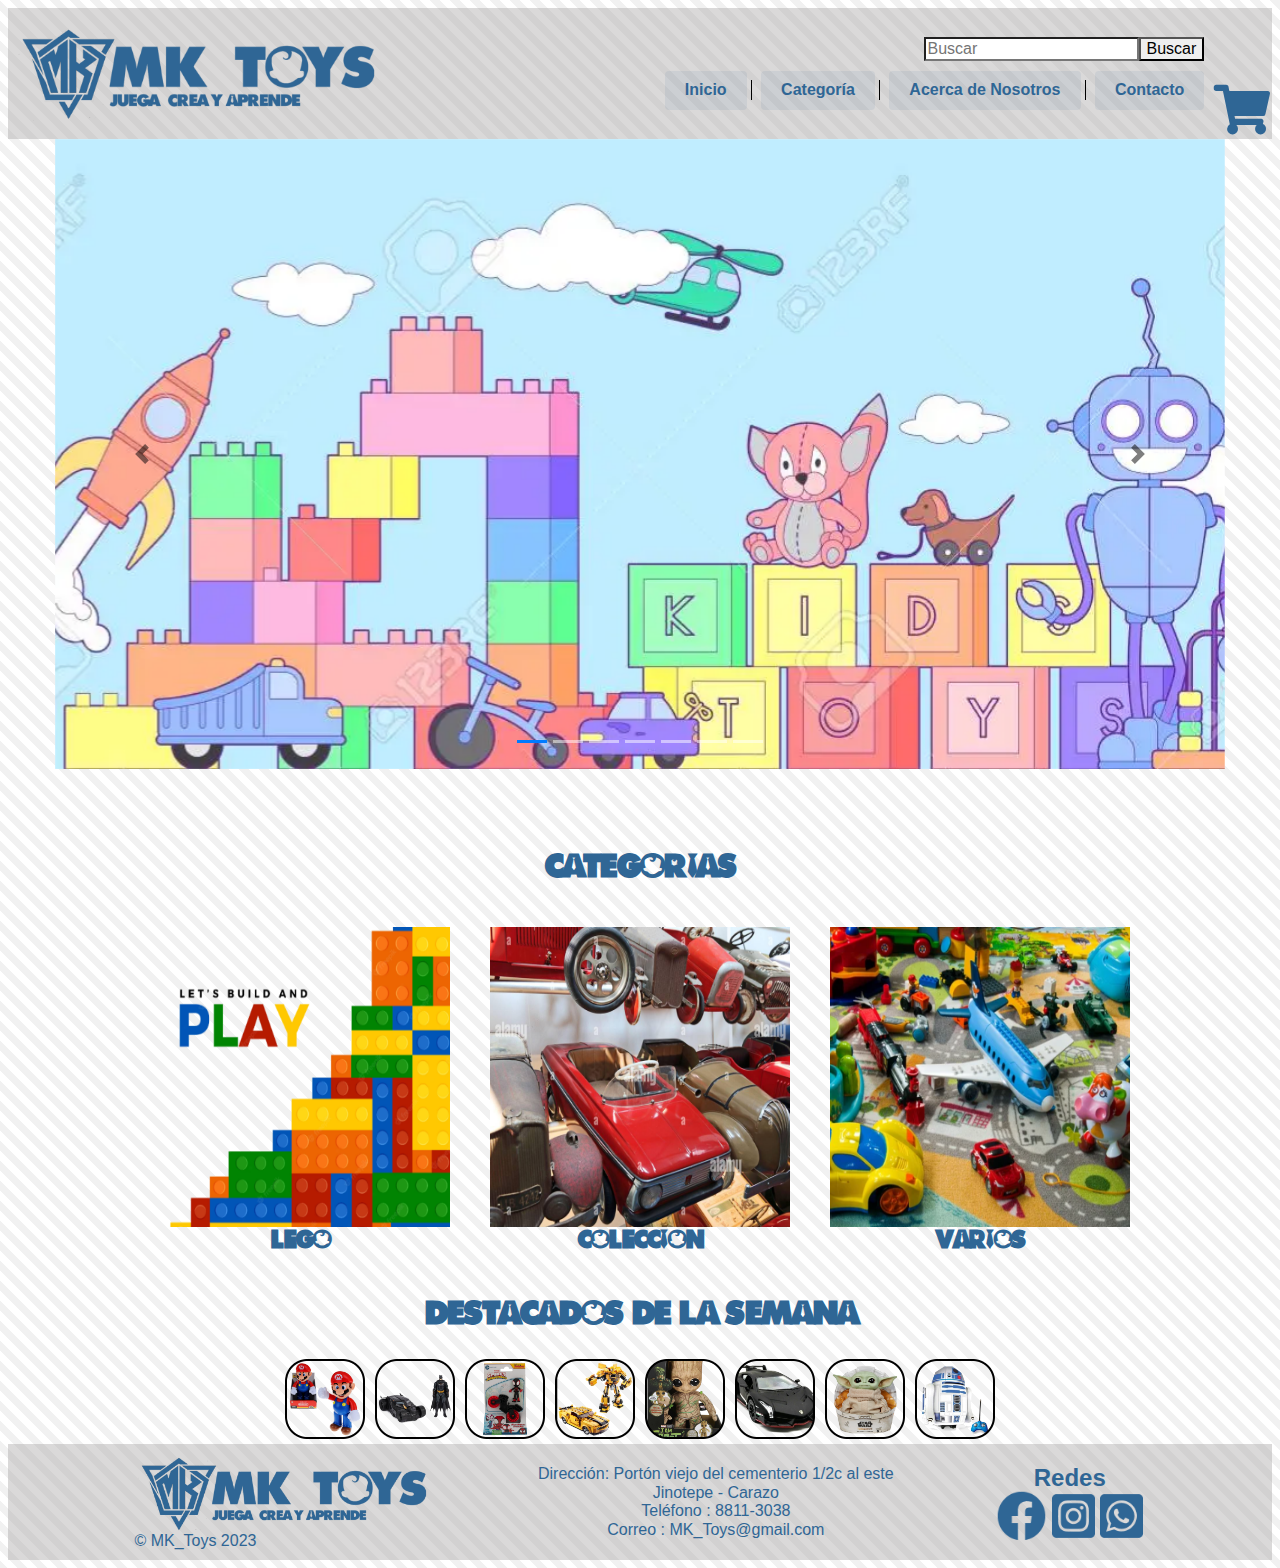
<file: index.html>
<!DOCTYPE html>
<html lang="en">
  <head>
    <meta charset="UTF-8" />
    <meta http-equiv="X-UA-Compatible" content="IE=edge" />
    <meta name="viewport" content="width=device-width, initial-scale=1.0" />
    <title>MK_Toys</title>
    <!-- <link rel="stylesheet" href="css/estilos.css" />-->
    <link
      rel="stylesheet"
      href="https://cdnjs.cloudflare.com/ajax/libs/font-awesome/5.15.3/css/all.min.css"
    />
    <link
      rel="stylesheet"
      href="https://cdnjs.cloudflare.com/ajax/libs/animate.css/4.1.1/animate.min.css"
    />
    <!-- Bootstrap CSS -->
    <link rel="stylesheet" href="css/bootstrap.css" />
  </head>

  <body>
    <header>
      <div class="LogoHeader">
        <img class="Logoimg" src="img/Logo.png" alt="MK_Toys" height="100" />
      </div>

      <div class="header-right">
        <form>
          <!-- Barra de Busqueda -->
          <input type="search" placeholder="Buscar" />
          <button type="submit">Buscar</button>
        </form>

        <nav>
          <!-- Enlaces de Navegacion -->

          <div class="menu-items">
            <ul>
              <li><a href="index.html">Inicio</a></li>
              <li><a href="Categoria.html">Categoría</a></li>
              <li><a href="Acerca de Nosotros.html">Acerca de Nosotros</a></li>
              <li><a href="Contacto.html">Contacto</a></li>
            </ul>
          </div>
        </nav>
      </div>

      <div class="cart">        
        <div class="menu-toggle">
          <ul class="nav nav-tabs">
            <li class="nav-item dropdown">
              <a
                class="nav-link dropdown-toggle"
                data-toggle="dropdown"
                href="#"
                role="button"
                aria-haspopup="true"
                aria-expanded="false"
                >Menu</a
              >
              <div class="dropdown-menu">
                <a class="dropdown-item" href="index.html">Inicio</a>
                <a class="dropdown-item" href="Categoria.html">Categoría</a>
                <a class="dropdown-item" href="Acerca de Nosotros.html">Nosotros</a>
                <a class="dropdown-item" href="Contacto.html">Contacto</a>
            </li>
          </ul>
        </div>
        <!-- Contenedor del carrito de compras -->
        <a href="Carrito.html"><i class="fas fa-shopping-cart"></i></a>
      </div>
    </header>

    <body>
      <!-- <section class="carousel-container">
      <div class="carousel">
        <div class="slide" id="slide1" style="background-image: url('img/Logo.png');"></div>
        <div class="slide" id="slide2" style="background-image: url('img/Slider_1.png');"></div>
        <div class="slide" id="slide3" style="background-image: url('img/Slider_2.png');"></div>
        <div class="slide" id="slide4" style="background-image: url('img/Slider_3.png');"></div>
        <div class="slide" id="slide5" style="background-image: url('img/Slider_4.png');"></div>
        <div class="slide" id="slide6" style="background-image: url('img/Slider_5.png');"></div>
        <div class="slide" id="slide7" style="background-image: url('img/Slider_6.png');"></div>
      </div>
    </section> -->
      <main class="container">
        <div class="row">
          <div class="col">
            <div class="carousel slide" id="slideshow" data-ride="carousel">
              <!-- Indicadores -->
              <ol class="carousel-indicators">
                <li
                  data-target="#slideshow"
                  class="active"
                  data-slide-to="0"
                ></li>
                <li data-target="#slideshow" data-slide-to="1"></li>
                <li data-target="#slideshow" data-slide-to="2"></li>
                <li data-target="#slideshow" data-slide-to="3"></li>
                <li data-target="#slideshow" data-slide-to="4"></li>
                <li data-target="#slideshow" data-slide-to="5"></li>
                <li data-target="#slideshow" data-slide-to="6"></li>
              </ol>

              <!-- Slides -->
              <div class="carousel-inner">
                <div class="carousel-item active">
                  <img src="img/Slider/01.webp" alt="" class="d-block w-100" />
                </div>
                <div class="carousel-item">
                  <img src="img/Slider/2.webp" alt="" class="d-block w-100" />
                </div>
                <div class="carousel-item">
                  <img src="img/Slider/3.jpg" alt="" class="d-block w-100" />
                </div>
                <div class="carousel-item">
                  <img src="img/Slider/5.png" alt="" class="d-block w-100" />
                </div>
                <div class="carousel-item">
                  <img src="img/Slider/6.png" alt="" class="d-block w-100" />
                </div>
                <div class="carousel-item">
                  <img src="img/Slider/7.png" alt="" class="d-block w-100" />
                </div>
                <div class="carousel-item">
                  <img src="img/Slider/8.jpg" alt="" class="d-block w-100" />
                </div>
              </div>

              <!-- Controles -->
              <a
                href="#slideshow"
                class="carousel-control-prev"
                data-slide="prev"
              >
                <span
                  class="carousel-control-prev-icon"
                  aria-hidden="true"
                ></span>
                <span class="sr-only">Anterior</span>
              </a>
              <a
                href="#slideshow"
                class="carousel-control-next"
                data-slide="next"
              >
                <span
                  class="carousel-control-next-icon"
                  aria-hidden="true"
                ></span>
                <span class="sr-only">Siguiente</span>
              </a>
            </div>
          </div>
        </div>
      </main>

      <section class="Titulos">
        <a href="Categoria.html" class="link-sin-subrayado">
          <h1>CATEGORIAS</h1>
        </a>
        <div class="SeccionCategorias">
          <div class="Categoria">
            <img
              src="img/Cat_Lego.png"
              alt="Categoria de Lego"
              height="300"
              width="300"
            />
            <a href="Lego.html" class="link-sin-subrayado">
              <h2>LEGO</h2>
            </a>
          </div>
          <div class="Categoria">
            <img
              src="img/Cat_Coleccion.png"
              alt="Categoria de Coleccion"
              height="300"
              width="300"
            />
            <a href="Coleccion.html" class="link-sin-subrayado">
              <h2>COLECCION</h2>
            </a>
          </div>
          <div class="Categoria">
            <img
              src="img/Cat_Varios.png"
              alt="Categoria de Varios"
              height="300"
              width="300"
            />
            <a href="Varios.html" class="link-sin-subrayado">
              <h2>VARIOS</h2>
            </a>
          </div>
        </div>
      </section>

      <section class="Destacados">
        <h1>DESTACADOS DE LA SEMANA</h1>
        <div class="SeccionDestacados">
          <div class="Destacado">
            <img
              src="img/Destacado_1.png"
              alt="Destacado 1"
              height="80"
              width="80"
            />
          </div>
          <div class="Destacado">
            <img
              src="img/Destacado_2.png"
              alt="Destacado 2"
              height="80"
              width="80"
            />
          </div>
          <div class="Destacado">
            <img
              src="img/Destacado_3.png"
              alt="Destacado 3"
              height="80"
              width="80"
            />
          </div>
          <div class="Destacado">
            <img
              src="img/Destacado_4.png"
              alt="Destacado 4"
              height="80"
              width="80"
            />
          </div>
          <div class="Destacado">
            <img
              src="img/Destacado_5.png"
              alt="Destacado 5"
              height="80"
              width="80"
            />
          </div>
          <div class="Destacado">
            <img
              src="img/Destacado_6.png"
              alt="Destacado 6"
              height="80"
              width="80"
            />
          </div>
          <div class="Destacado">
            <img
              src="img/Destacado_7.png"
              alt="Destacado 7"
              height="80"
              width="80"
            />
          </div>
          <div class="Destacado">
            <img
              src="img/Destacado_8.png"
              alt="Destacado 8"
              height="80"
              width="80"
            />
          </div>
        </div>
      </section>

      <script src="js/jquery-3.3.1.min.js"></script>
      <script src="js/popper.min.js"></script>
      <script src="js/bootstrap.js"></script>
    </body>

    <footer>
      <div class="LogoFooter">
        <a href="index.html"
          ><img class="Logoimg" src="img/Logo.png" alt="MK_Toys"
        /></a>
        <p>© MK_Toys 2023</p>
      </div>

      <div class="DatosFooter">
        <a href="Mapa.html" class="link-sin-subrayado">
          <p class="Direccion">
            Dirección: Portón viejo del cementerio 1/2c al este
          </p>
        </a>
        <a href="Mapa.html" class="link-sin-subrayado">
          <p class="Direccion">Jinotepe - Carazo</p>
        </a>
        <p>Teléfono : 8811-3038</p>
        <p>Correo : MK_Toys@gmail.com</p>
      </div>

      <div class="RedesFooter">
        <h2>Redes</h2>
        <div class="imgredesfooter">
          <a href="https://www.facebook.com" target="_blank"
            ><img src="img/facebook.svg" alt="Facebook"
          /></a>
          <a href="https://www.instagram.com" target="_blank"
            ><img src="img/square-instagram.svg" alt="Instagram"
          /></a>
          <a href="https://www.whatsapp.com" target="_blank"
            ><img src="img/square-whatsapp.svg" alt="Whatsapp"
          /></a>
        </div>
      </div>
    </footer>
  </body>
</html>
</file>
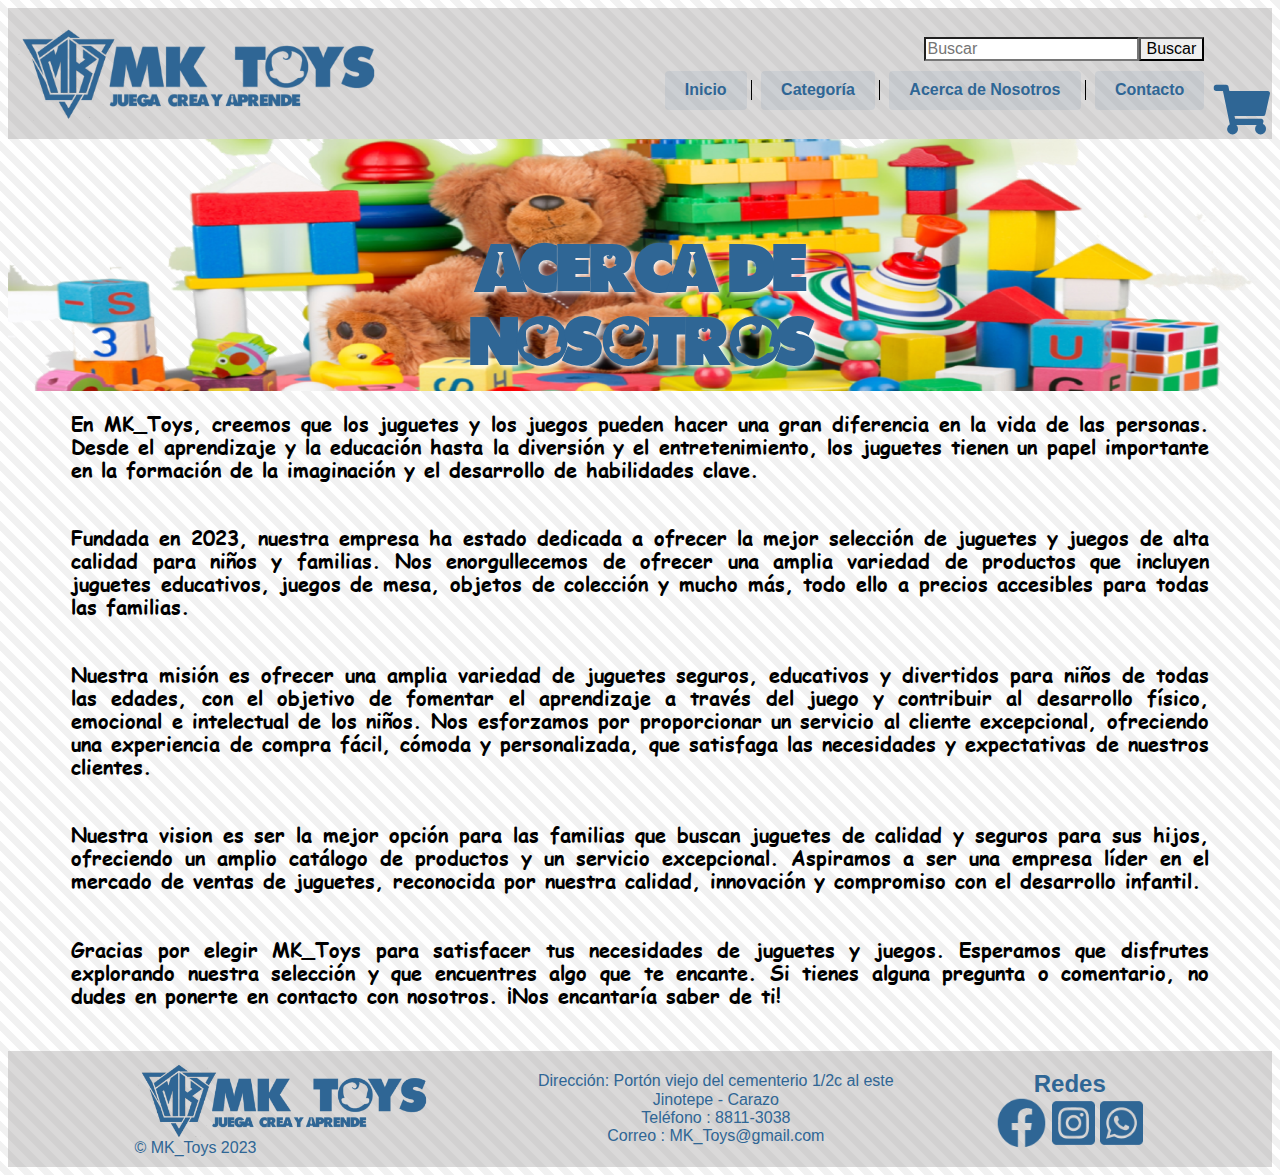
<file: Acerca de Nosotros.html>
<!DOCTYPE html>
<html lang="en">
  <head>
    <meta charset="UTF-8" />
    <meta http-equiv="X-UA-Compatible" content="IE=edge" />
    <meta name="viewport" content="width=device-width, initial-scale=1.0" />
    <title>MK_Toys</title>
    <!-- <link rel="stylesheet" href="css/estilos.css" />-->
    <link rel="stylesheet" href="https://cdnjs.cloudflare.com/ajax/libs/font-awesome/5.15.3/css/all.min.css" />
    <link rel="stylesheet" href="https://cdnjs.cloudflare.com/ajax/libs/animate.css/4.1.1/animate.min.css" />
    <!-- Bootstrap CSS -->
    <link rel="stylesheet" href="css/bootstrap.css"> 
  </head>

  <body>
    <header>
      <div class="LogoHeader">
        <img class="Logoimg" src="img/Logo.png" alt="MK_Toys" height="100" />
      </div>

      <div class="header-right">
        <form>
          <!-- Barra de Busqueda -->
          <input type="search" placeholder="Buscar" />
          <button type="submit">Buscar</button>
        </form>

        <nav>
          <!-- Enlaces de Navegacion -->

          <div class="menu-items">
            <ul>
              <li><a href="index.html">Inicio</a></li>
              <li><a href="Categoria.html">Categoría</a></li>
              <li><a href="Acerca de Nosotros.html">Acerca de Nosotros</a></li>
              <li><a href="Contacto.html">Contacto</a></li>
            </ul>
          </div>
        </nav>
      </div>

      <div class="cart">        
        <div class="menu-toggle">
          <ul class="nav nav-tabs">
            <li class="nav-item dropdown">
              <a
                class="nav-link dropdown-toggle"
                data-toggle="dropdown"
                href="#"
                role="button"
                aria-haspopup="true"
                aria-expanded="false"
                >Menu</a
              >
              <div class="dropdown-menu">
                <a class="dropdown-item" href="index.html">Inicio</a>
                <a class="dropdown-item" href="Categoria.html">Categoría</a>
                <a class="dropdown-item" href="Acerca de Nosotros.html">Nosotros</a>
                <a class="dropdown-item" href="Contacto.html">Contacto</a>
            </li>
          </ul>
        </div>
        <!-- Contenedor del carrito de compras -->
        <a href="Carrito.html"><i class="fas fa-shopping-cart"></i></a>
      </div>
    </header>

    <body>
      <section class="TituloPagina">
        <div class="TitulosBanner">
          <h1>ACERCA DE NOSOTROS</h1>
          <img src="img/TituloPaginas.png" alt="BannerPagina" width="100%" />
        </div>
      </section>

      <section class="AcercadeNosotros">
        <div class="Titulos">
          <p>
            En MK_Toys, creemos que los juguetes y los juegos pueden hacer una
            gran diferencia en la vida de las personas. Desde el aprendizaje y
            la educación hasta la diversión y el entretenimiento, los juguetes
            tienen un papel importante en la formación de la imaginación y el
            desarrollo de habilidades clave.
          </p>

          <p>
            Fundada en 2023, nuestra empresa ha estado dedicada a ofrecer la
            mejor selección de juguetes y juegos de alta calidad para niños y
            familias. Nos enorgullecemos de ofrecer una amplia variedad de
            productos que incluyen juguetes educativos, juegos de mesa, objetos
            de colección y mucho más, todo ello a precios accesibles para todas
            las familias.
          </p>

          <p>
            Nuestra misión es ofrecer una amplia variedad de juguetes seguros,
            educativos y divertidos para niños de todas las edades, con el
            objetivo de fomentar el aprendizaje a través del juego y contribuir
            al desarrollo físico, emocional e intelectual de los niños. Nos
            esforzamos por proporcionar un servicio al cliente excepcional,
            ofreciendo una experiencia de compra fácil, cómoda y personalizada,
            que satisfaga las necesidades y expectativas de nuestros clientes.
          </p>

          <p>
            Nuestra vision es ser la mejor opción para las familias que buscan
            juguetes de calidad y seguros para sus hijos, ofreciendo un amplio
            catálogo de productos y un servicio excepcional. Aspiramos a ser una
            empresa líder en el mercado de ventas de juguetes, reconocida por
            nuestra calidad, innovación y compromiso con el desarrollo infantil.
          </p>

          <p>
            Gracias por elegir MK_Toys para satisfacer tus necesidades de
            juguetes y juegos. Esperamos que disfrutes explorando nuestra
            selección y que encuentres algo que te encante. Si tienes alguna
            pregunta o comentario, no dudes en ponerte en contacto con nosotros.
            ¡Nos encantaría saber de ti!
          </p>
        </div>
      </section>



      <script src="js/jquery-3.3.1.min.js"></script>
    <script src="js/popper.min.js"></script>
    <script src="js/bootstrap.min.js"></script>
    </body>

    <footer>
      <div class="LogoFooter">
        <a href="index.html"
          ><img class="Logoimg" src="img/Logo.png" alt="MK_Toys"
        /></a>
        <p>© MK_Toys 2023</p>
      </div>

      <div class="DatosFooter">
        <a href="Mapa.html" class="link-sin-subrayado">
          <p class="Direccion">
            Dirección: Portón viejo del cementerio 1/2c al este
          </p>
        </a>
        <a href="Mapa.html" class="link-sin-subrayado">
          <p class="Direccion">Jinotepe - Carazo</p>
        </a>
        <p>Teléfono : 8811-3038</p>
        <p>Correo : MK_Toys@gmail.com</p>
      </div>

      <div class="RedesFooter">
        <h2>Redes</h2>
        <div class="imgredesfooter">
          <a href="https://www.facebook.com" target="_blank"
            ><img src="img/facebook.svg" alt="Facebook"
          /></a>
          <a href="https://www.instagram.com" target="_blank"
            ><img src="img/square-instagram.svg" alt="Instagram"
          /></a>
          <a href="https://www.whatsapp.com" target="_blank"
            ><img src="img/square-whatsapp.svg" alt="Whatsapp"
          /></a>
        </div>
      </div>
    </footer>
  </body>
</html>
</file>
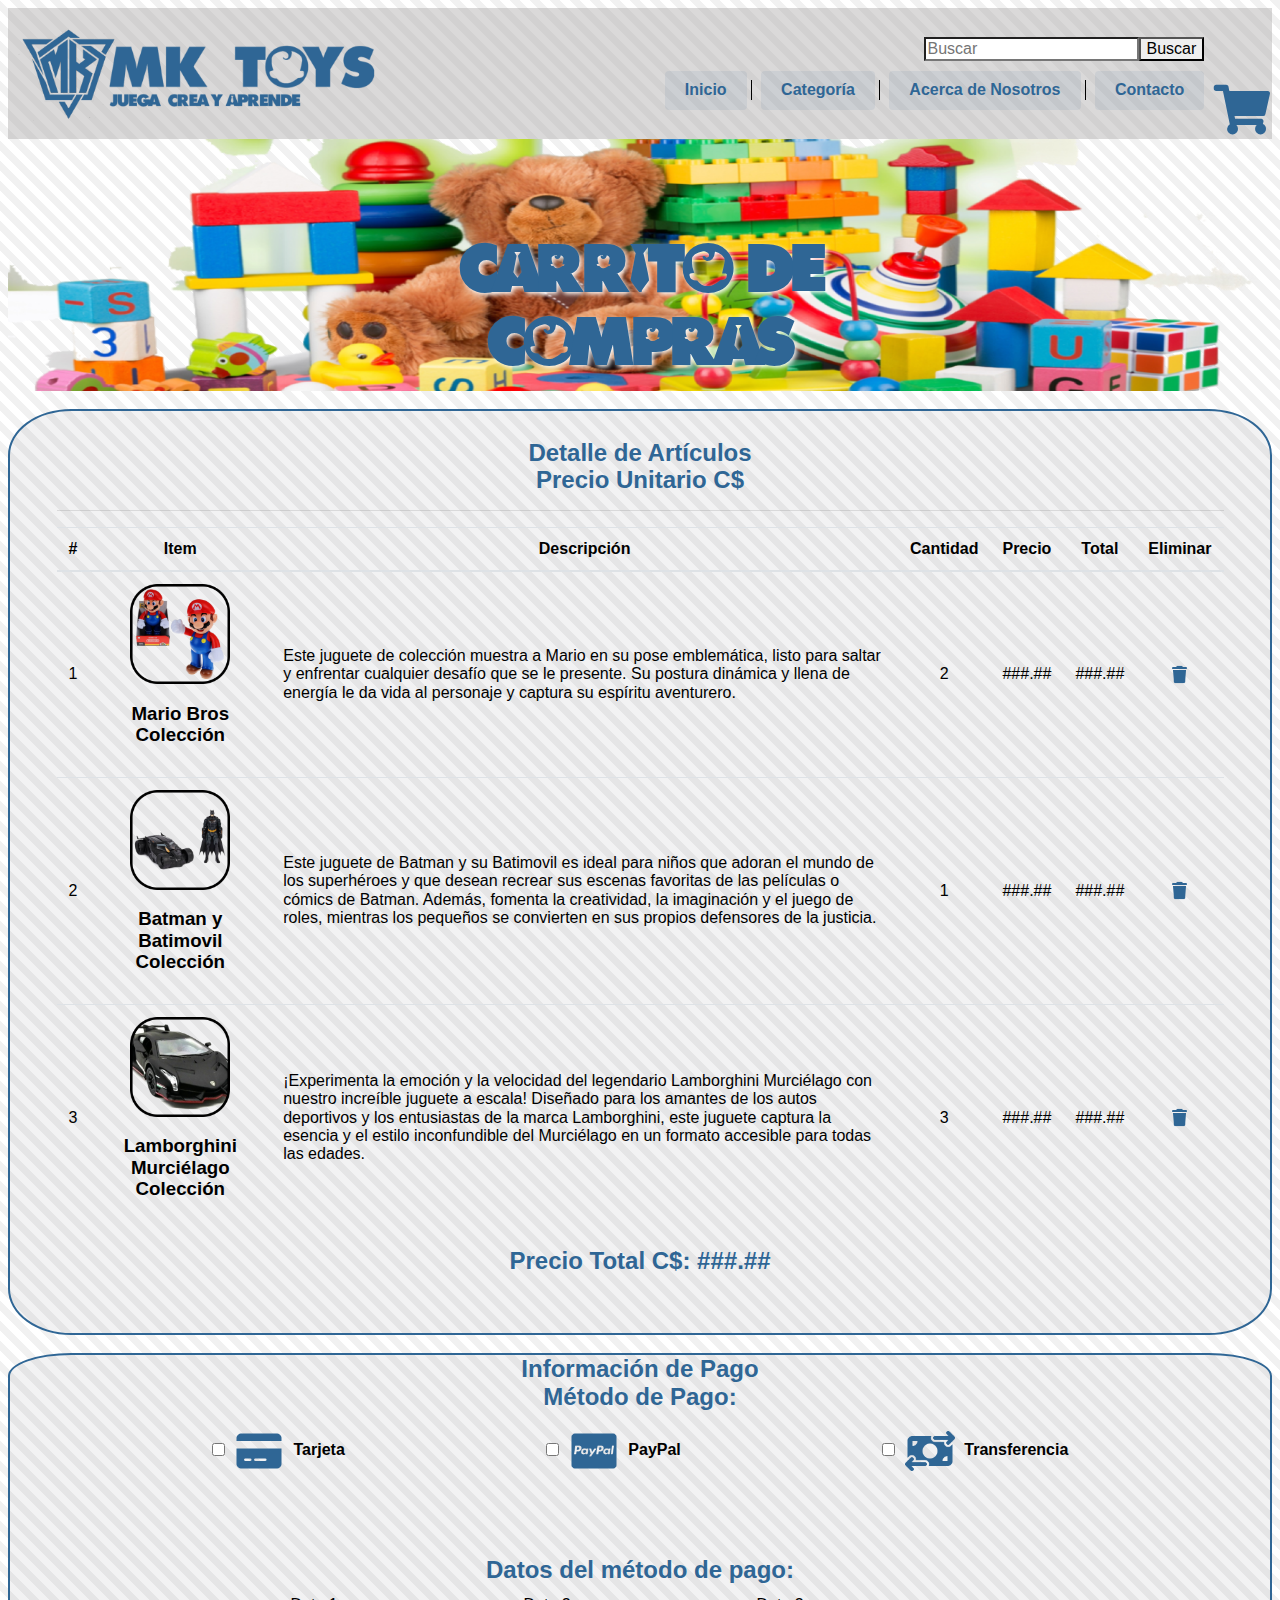
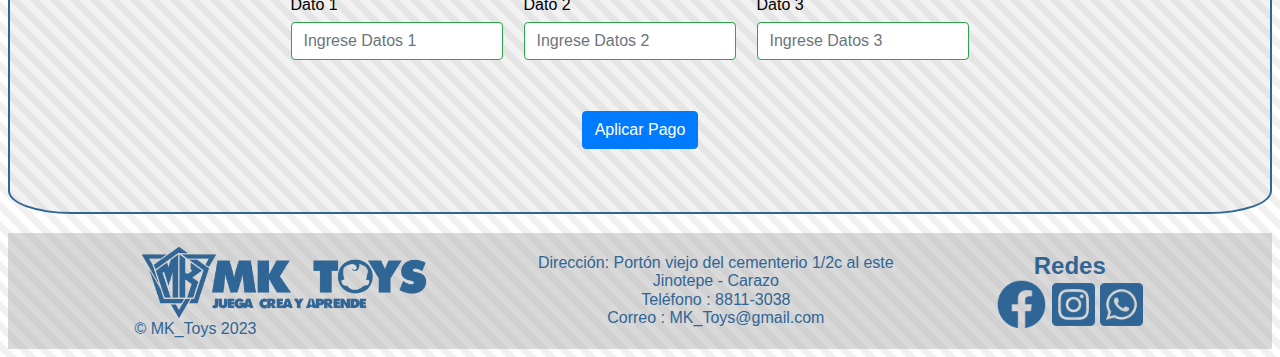
<file: Carrito.html>
<!DOCTYPE html>
<html lang="en">
  <head>
    <meta charset="UTF-8" />
    <meta http-equiv="X-UA-Compatible" content="IE=edge" />
    <meta name="viewport" content="width=device-width, initial-scale=1.0" />
    <title>MK_Toys</title>
    <!-- <link rel="stylesheet" href="css/estilos.css" />-->
    <link
      rel="stylesheet"
      href="https://cdnjs.cloudflare.com/ajax/libs/font-awesome/5.15.3/css/all.min.css"
    />
    <link
      rel="stylesheet"
      href="https://cdnjs.cloudflare.com/ajax/libs/animate.css/4.1.1/animate.min.css"
    />
    <!-- Bootstrap CSS -->
    <link rel="stylesheet" href="css/bootstrap.css" />
  </head>

  <body>
    <header>
      <div class="LogoHeader">
        <img class="Logoimg" src="img/Logo.png" alt="MK_Toys" height="100" />
      </div>

      <div class="header-right">
        <form>
          <!-- Barra de Busqueda -->
          <input type="search" placeholder="Buscar" />
          <button type="submit">Buscar</button>
        </form>

        <nav>
          <!-- Enlaces de Navegacion -->

          <div class="menu-items">
            <ul>
              <li><a href="index.html">Inicio</a></li>
              <li><a href="Categoria.html">Categoría</a></li>
              <li><a href="Acerca de Nosotros.html">Acerca de Nosotros</a></li>
              <li><a href="Contacto.html">Contacto</a></li>
            </ul>
          </div>
        </nav>
      </div>

      <div class="cart">        
        <div class="menu-toggle">
          <ul class="nav nav-tabs">
            <li class="nav-item dropdown">
              <a
                class="nav-link dropdown-toggle"
                data-toggle="dropdown"
                href="#"
                role="button"
                aria-haspopup="true"
                aria-expanded="false"
                >Menu</a
              >
              <div class="dropdown-menu">
                <a class="dropdown-item" href="index.html">Inicio</a>
                <a class="dropdown-item" href="Categoria.html">Categoría</a>
                <a class="dropdown-item" href="Acerca de Nosotros.html">Nosotros</a>
                <a class="dropdown-item" href="Contacto.html">Contacto</a>
            </li>
          </ul>
        </div>
        <!-- Contenedor del carrito de compras -->
        <a href="Carrito.html"><i class="fas fa-shopping-cart"></i></a>
      </div>
    </header>

    <body>
      
      <section class="TituloPagina">
        <div class="TitulosBanner">
          <h1>CARRITO DE COMPRAS</h1>
          <img src="img/TituloPaginas.png" alt="BannerPagina" width="100%" />
        </div>
      </section>


      <div><br></div>

      <section class="Detalle-de-Articulos">
        <div class="CarritoDetalle">
          <h2 class="center">
            <br />
            Detalle de Artículos
          </h2>
          <h2 class="center">Precio Unitario C$</h2>

          <div class="container">
            <hr />
            <table class="table">
              <thead>
                <tr class="center">
                  <th scope="col">#</th>
                  <th scope="col">Item</th>
                  <th scope="col">Descripción</th>
                  <th scope="col">Cantidad</th>
                  <th scope="col">Precio</th>
                  <th scope="col">Total</th>
                  <th scope="col">Eliminar</th>
                </tr>
              </thead>
              <tbody id="items">
                <tr class="itemscarrito">
                  <td class="center">1</td>
                  <td>
                    <div>
                      <img
                        src="img/Destacado_1.png"
                        alt="Carrito1"
                        height="100"
                        width="100"
                      />
                      <h3>Mario Bros Colección</h3>
                    </div>
                  </td>
                  <td>
                    Este juguete de colección muestra a Mario en su pose
                    emblemática, listo para saltar y enfrentar cualquier desafío
                    que se le presente. Su postura dinámica y llena de energía
                    le da vida al personaje y captura su espíritu aventurero.
                  </td>
                  <td class="center">2</td>
                  <td class="center">###.##</td>
                  <td class="center">###.##</td>
                  <td>
                    <div>
                      <img class="EliminarItems"
                        src="img/trash-solid.svg"
                        alt="Eliminar"
                        height="25"
                        width="15"
                      />
                    </div>
                  </td>
                </tr>


                <tr class="itemscarrito">
                  <td class="center">2</td>
                  <td>
                    <div>
                      <img
                        src="img/Destacado_2.png"
                        alt="Carrito2"
                        height="100"
                        width="100"
                      />
                      <h3>Batman y Batimovil Colección</h3>
                    </div>
                  </td>
                  <td>
                    Este juguete de Batman y su Batimovil es ideal para niños que adoran el mundo de los superhéroes y que desean recrear sus escenas favoritas de las películas o cómics de Batman. Además, fomenta la creatividad, la imaginación y el juego de roles, mientras los pequeños se convierten en sus propios defensores de la justicia.
                  </td>
                  <td class="center">1</td>
                  <td class="center">###.##</td>
                  <td class="center">###.##</td>
                  <td>
                    <div>
                      <img class="EliminarItems"
                        src="img/trash-solid.svg"
                        alt="Eliminar"
                        height="25"
                        width="15"
                      />
                    </div>
                  </td>
                </tr>

                
                <tr class="itemscarrito">
                  <td class="center">3</td>
                  <td>
                    <div>
                      <img
                        src="img/Destacado_6.png"
                        alt="Carrito3"
                        height="100"
                        width="100"
                      />
                      <h3>Lamborghini Murciélago Colección</h3>
                    </div>
                  </td>
                  <td>
                    ¡Experimenta la emoción y la velocidad del legendario Lamborghini Murciélago con nuestro increíble juguete a escala! Diseñado para los amantes de los autos deportivos y los entusiastas de la marca Lamborghini, este juguete captura la esencia y el estilo inconfundible del Murciélago en un formato accesible para todas las edades.
                  </td>
                  <td class="center">3</td>
                  <td class="center">###.##</td>
                  <td class="center">###.##</td>
                  <td>
                                        <div>
                      <img class="EliminarItems"
                        src="img/trash-solid.svg"
                        alt="Eliminar"
                        height="25"
                        width="15"
                      />
                    </div>
                  </td>
                </tr>

          </tbody>
              
            </table>
            <div class="row rowtotal" id="cards"><h2>Precio Total C$: ###.##</h2></div>
            
          </div>
          </div>
        </div>
      </section>

<div><br></div>

      <section class="InfoPago">
        <h2 class="center">Información de Pago <br> Método de Pago:</h2>
        <div>
          <div class="MetodoPago">
            <h4>
              <input type="checkbox" />
              <img
                src="img/credit-card-solid.svg"
                alt="TarjetaCredito"
                height="40"
                width="60"
              />
              Tarjeta
            </h4>
            <h4>
              <input type="checkbox" />
              <img
                src="img/cc-paypal.svg"
                alt="PayPal"
                height="40"
                width="60"
              />
              PayPal
            </h4>
            <h4>
              <input type="checkbox" />
              <img
                src="img/money-bill-transfer-solid.svg"
                alt="Transferencia"
                height="40"
                width="60"
              />
              Transferencia
            </h4>
          </div>
        </div>
        <div>
          <h2 class="center met">Datos del método de pago:</h2>
          <div class="MetodoPago">
            <form action="">
              <div class="MetodoPago">
              <div class="form-row">
                <div class="col-md-11 mb-3">
                  <label for="validationServer01">Dato 1</label>
                  <input type="text" class="form-control is-valid" id="validationServer01" placeholder="Ingrese Datos 1" required>
                </div>
              </div>
              <div class="form-row">
                <div class="col-md-11 mb-3">
                  <label for="validationServer01">Dato 2</label>
                  <input type="text" class="form-control is-valid" id="validationServer01" placeholder="Ingrese Datos 2" required>
                </div>
              </div>
              <div class="form-row">
                <div class="col-md-11 mb-3">
                  <label for="validationServer01">Dato 3</label>
                  <input type="text" class="form-control is-valid" id="validationServer01" placeholder="Ingrese Datos 3" required>
                </div>
              </div>
            </div>
            <div class="btnpago">
              <button class="btn btn-primary" type="submit">Aplicar Pago</button>
            </div>
            </form>

          </div>
        </div>
      </section>

      
<div><br></div>

      <script src="js/jquery-3.3.1.min.js"></script>
      <script src="js/popper.min.js"></script>
      <script src="js/bootstrap.min.js"></script>
      <script src="js/bootstrap.js"></script>


   
 

    </body>

    <footer>
      <div class="LogoFooter">
        <a href="index.html"
          ><img class="Logoimg" src="img/Logo.png" alt="MK_Toys"
        /></a>
        <p>© MK_Toys 2023</p>
      </div>

      <div class="DatosFooter">
        <a href="Mapa.html" class="link-sin-subrayado">
          <p class="Direccion">
            Dirección: Portón viejo del cementerio 1/2c al este
          </p>
        </a>
        <a href="Mapa.html" class="link-sin-subrayado">
          <p class="Direccion">Jinotepe - Carazo</p>
        </a>
        <p>Teléfono : 8811-3038</p>
        <p>Correo : MK_Toys@gmail.com</p>
      </div>

      <div class="RedesFooter">
        <h2>Redes</h2>
        <div class="imgredesfooter">
          <a href="https://www.facebook.com" target="_blank"
            ><img src="img/facebook.svg" alt="Facebook"
          /></a>
          <a href="https://www.instagram.com" target="_blank"
            ><img src="img/square-instagram.svg" alt="Instagram"
          /></a>
          <a href="https://www.whatsapp.com" target="_blank"
            ><img src="img/square-whatsapp.svg" alt="WhatsApp"
          /></a>
        </div>
      </div>
    </footer>
  </body>
</html>
</file>
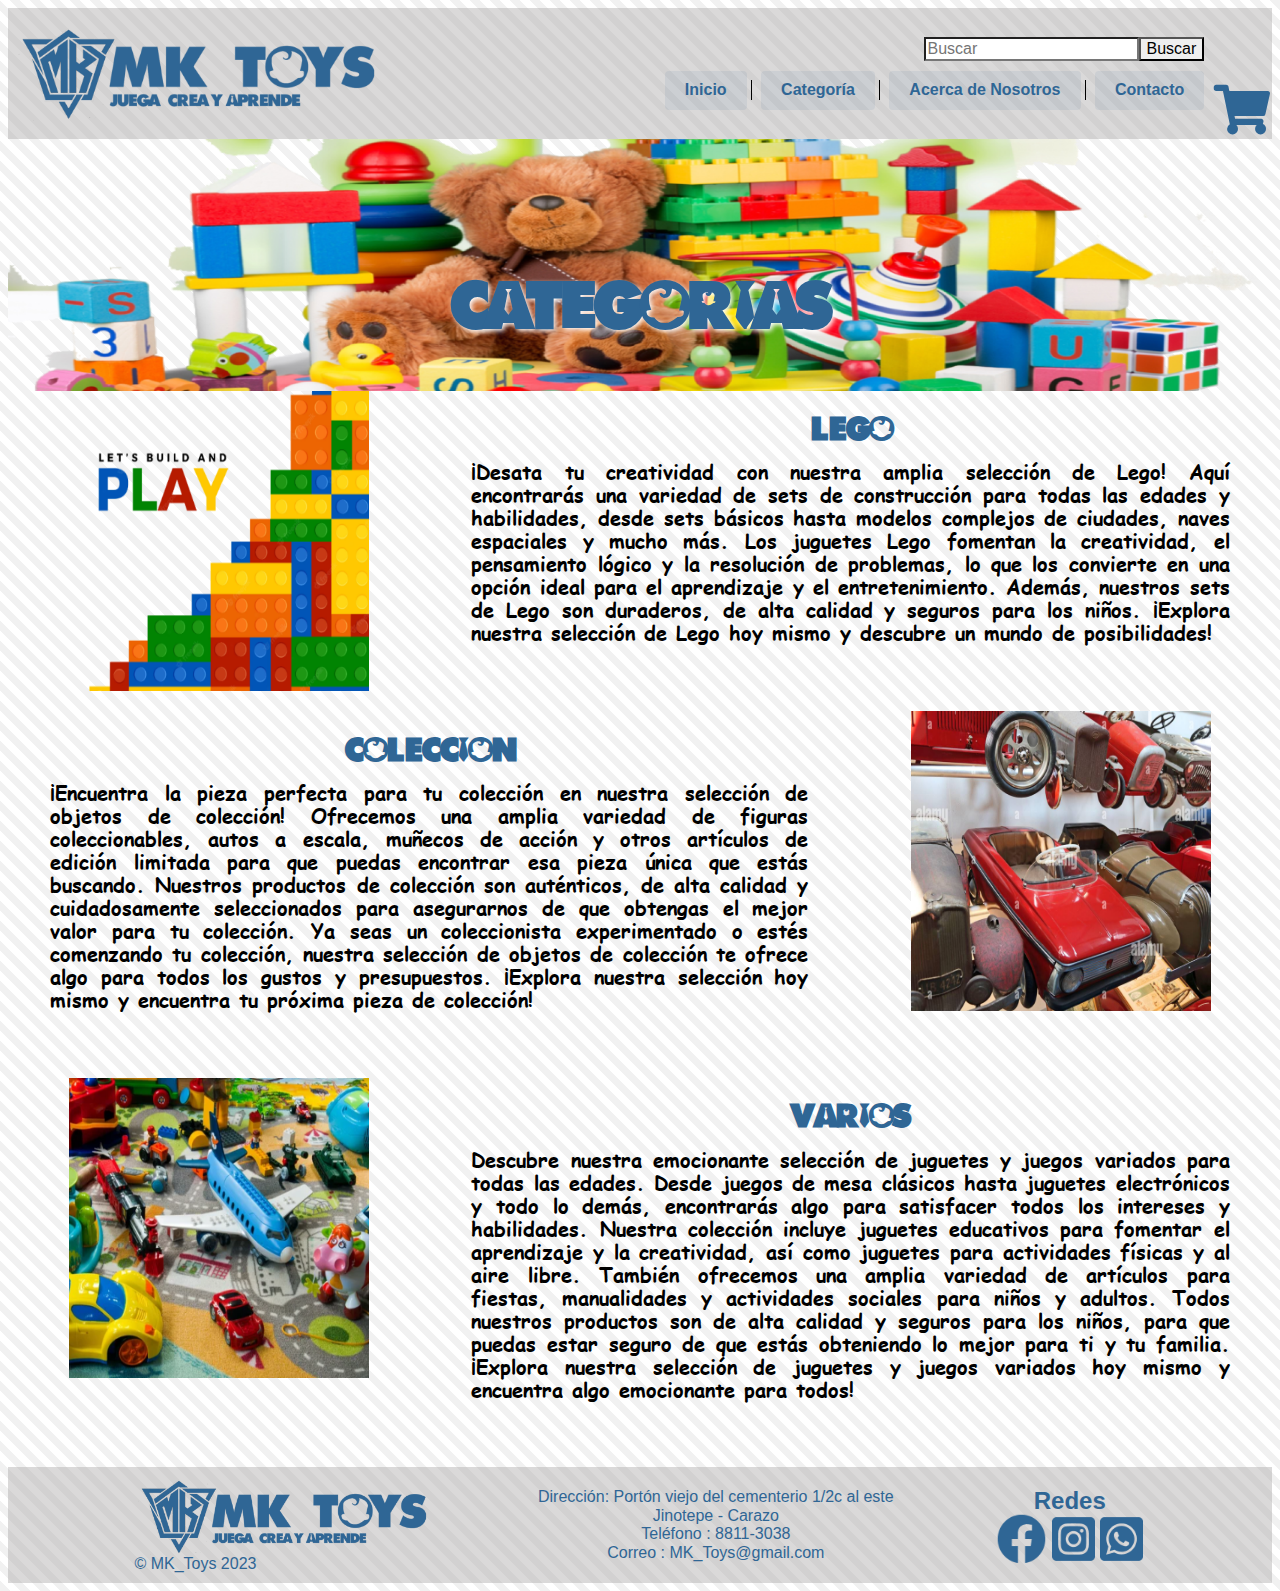
<file: Categoria.html>
<!DOCTYPE html>
<html lang="en">

<head>
  <meta charset="UTF-8" />
  <meta http-equiv="X-UA-Compatible" content="IE=edge" />
  <meta name="viewport" content="width=device-width, initial-scale=1.0" />
  <title>MK_Toys</title>
  <!-- <link rel="stylesheet" href="css/estilos.css" />-->
  <link rel="stylesheet" href="https://cdnjs.cloudflare.com/ajax/libs/font-awesome/5.15.3/css/all.min.css" />
  <link rel="stylesheet" href="https://cdnjs.cloudflare.com/ajax/libs/animate.css/4.1.1/animate.min.css" />
  <!-- Bootstrap CSS -->
  <link rel="stylesheet" href="css/bootstrap.css"> 
</head>

<body>
  <header>
    <div class="LogoHeader">
      <img class="Logoimg" src="img/Logo.png" alt="MK_Toys" height="100" />
    </div>

    <div class="header-right">
      <form>
        <!-- Barra de Busqueda -->
        <input type="search" placeholder="Buscar" />
        <button type="submit">Buscar</button>
      </form>

      <nav>
        <!-- Enlaces de Navegacion -->

        <div class="menu-items">
          <ul>
            <li><a href="index.html">Inicio</a></li>
            <li><a href="Categoria.html">Categoría</a></li>
            <li><a href="Acerca de Nosotros.html">Acerca de Nosotros</a></li>
            <li><a href="Contacto.html">Contacto</a></li>
          </ul>
        </div>
      </nav>
    </div>

    <div class="cart">        
      <div class="menu-toggle">
        <ul class="nav nav-tabs">
          <li class="nav-item dropdown">
            <a
              class="nav-link dropdown-toggle"
              data-toggle="dropdown"
              href="#"
              role="button"
              aria-haspopup="true"
              aria-expanded="false"
              >Menu</a
            >
            <div class="dropdown-menu">
              <a class="dropdown-item" href="index.html">Inicio</a>
              <a class="dropdown-item" href="Categoria.html">Categoría</a>
              <a class="dropdown-item" href="Acerca de Nosotros.html">Nosotros</a>
              <a class="dropdown-item" href="Contacto.html">Contacto</a>
          </li>
        </ul>
      </div>
      <!-- Contenedor del carrito de compras -->
      <a href="Carrito.html"><i class="fas fa-shopping-cart"></i></a>
    </div>
  </header>

  <body>
    <section class="TituloPagina">
      <div class="TitulosBanner">
        <h1>CATEGORIAS</h1>
        <img src="img/TituloPaginas.png" alt="BannerPagina" width="100%" />
      </div>
    </section>

    <section class="SeccionLego">
      <div class="Titulos">
        <a href="Lego.html" class="link-sin-subrayado">
          <div class="GridCategoriaLego">
            <div class="h1Grid">
              <h1>LEGO</h1>
            </div>
            <div class="pGrid">
              <p>
                ¡Desata tu creatividad con nuestra amplia selección de Lego! Aquí
                encontrarás una variedad de sets de construcción para todas las
                edades y habilidades, desde sets básicos hasta modelos complejos de
                ciudades, naves espaciales y mucho más. Los juguetes Lego fomentan
                la creatividad, el pensamiento lógico y la resolución de problemas,
                lo que los convierte en una opción ideal para el aprendizaje y el
                entretenimiento. Además, nuestros sets de Lego son duraderos, de
                alta calidad y seguros para los niños. ¡Explora nuestra selección de
                Lego hoy mismo y descubre un mundo de posibilidades!
              </p>
            </div>
            <div class="imgGrid">
              <img src="img/Cat_Lego.png" alt="Categoria Lego" height="300" width="300" />
            </div>
          </div>
        </a>
      </div>
    </section>
    <section class="SeccionColeccion">
      <div class="Titulos">
        <a href="Coleccion.html" class="link-sin-subrayado">
          <div class="GridCategoriaColeccion">
            <div class="h1Grid">
              <h1>COLECCION</h1>
            </div>
            <div class="pGrid">
              <p>
                ¡Encuentra la pieza perfecta para tu colección en nuestra selección
                de objetos de colección! Ofrecemos una amplia variedad de figuras
                coleccionables, autos a escala, muñecos de acción y otros artículos
                de edición limitada para que puedas encontrar esa pieza única que
                estás buscando. Nuestros productos de colección son auténticos, de
                alta calidad y cuidadosamente seleccionados para asegurarnos de que
                obtengas el mejor valor para tu colección. Ya seas un coleccionista
                experimentado o estés comenzando tu colección, nuestra selección de
                objetos de colección te ofrece algo para todos los gustos y
                presupuestos. ¡Explora nuestra selección hoy mismo y encuentra tu
                próxima pieza de colección!
              </p>
            </div>
            <div class="imgGrid">
              <img src="img/Cat_Coleccion.png" alt="Categoria Lego" height="300" width="300" />
            </div>
          </div>
        </a>
      </div>
    </section>
    <section class="SeccionVarios">
      <div class="Titulos">
        <a href="Varios.html" class="link-sin-subrayado">
          <div class="GridCategoriaVarios">
            <div class="h1Grid">

              <h1>VARIOS</h1>
            </div>
            <div class="pGrid">
              <p>
                Descubre nuestra emocionante selección de juguetes y juegos variados
                para todas las edades. Desde juegos de mesa clásicos hasta juguetes
                electrónicos y todo lo demás, encontrarás algo para satisfacer todos
                los intereses y habilidades. Nuestra colección incluye juguetes
                educativos para fomentar el aprendizaje y la creatividad, así como
                juguetes para actividades físicas y al aire libre. También ofrecemos
                una amplia variedad de artículos para fiestas, manualidades y
                actividades sociales para niños y adultos. Todos nuestros productos
                son de alta calidad y seguros para los niños, para que puedas estar
                seguro de que estás obteniendo lo mejor para ti y tu familia.
                ¡Explora nuestra selección de juguetes y juegos variados hoy mismo y
                encuentra algo emocionante para todos!
              </p>
            </div>
            <div class="imgGrid">
              <img src="img/Cat_Varios.png" alt="Categoria Lego" height="300" width="300" />
            </div>
          </div>
        </a>
      </div>
    </section>


    <script src="js/jquery-3.3.1.min.js"></script>
    <script src="js/popper.min.js"></script>
    <script src="js/bootstrap.min.js"></script>
  </body>

  <footer>
    <div class="LogoFooter">
      <a href="index.html"><img class="Logoimg" src="img/Logo.png" alt="MK_Toys" /></a>
      <p>© MK_Toys 2023</p>
    </div>

    <div class="DatosFooter">
      <a href="Mapa.html" class="link-sin-subrayado">
        <p class="Direccion">Dirección: Portón viejo del cementerio 1/2c al este</p>
      </a>
      <a href="Mapa.html" class="link-sin-subrayado">
        <p class="Direccion">Jinotepe - Carazo</p>
      </a>
      <p>Teléfono : 8811-3038</p>
      <p>Correo : MK_Toys@gmail.com</p>
    </div>

    <div class="RedesFooter">
      <h2>Redes</h2>
      <div class="imgredesfooter">
        <a href="https://www.facebook.com" target="_blank"><img src="img/facebook.svg" alt="Facebook" /></a>
        <a href="https://www.instagram.com" target="_blank"><img src="img/square-instagram.svg" alt="Instagram" /></a>
        <a href="https://www.whatsapp.com" target="_blank"><img src="img/square-whatsapp.svg" alt="Whatsapp" /></a>
      </div>
    </div>
  </footer>
</body>

</html>
</file>
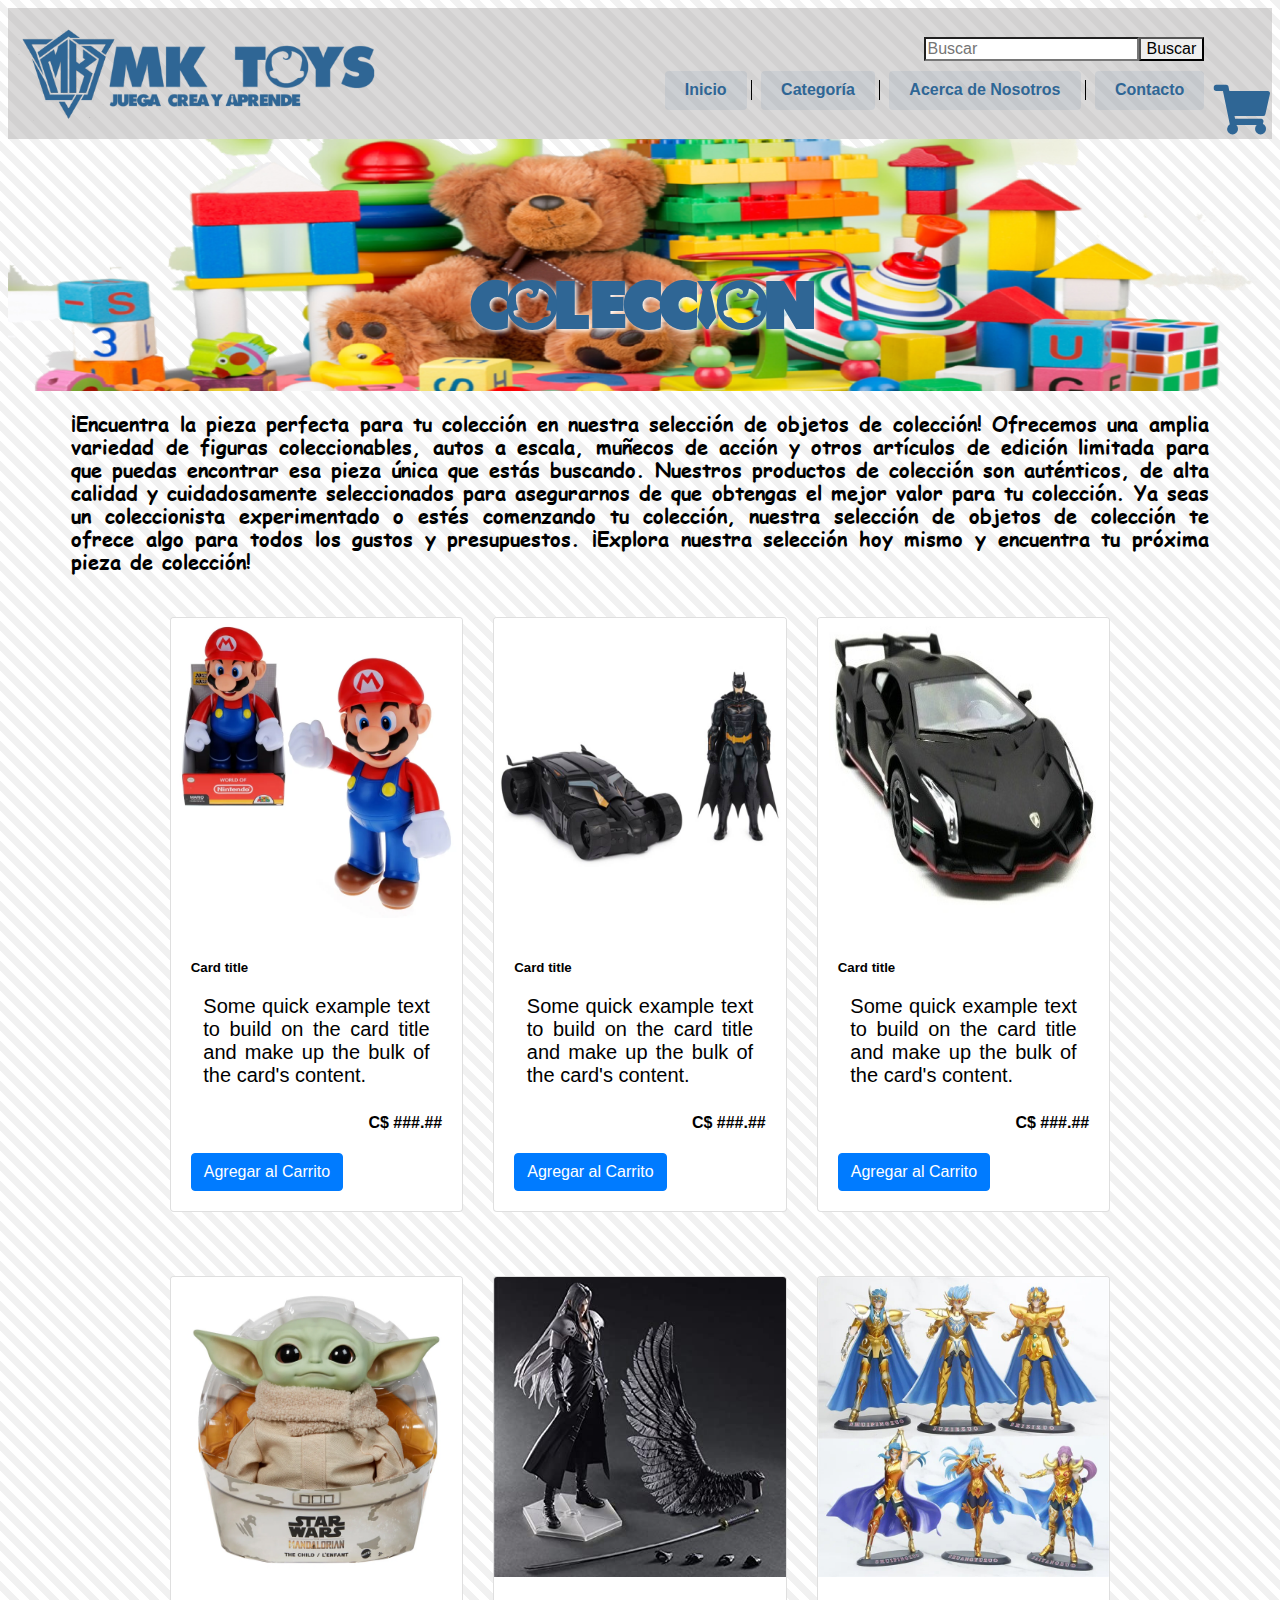
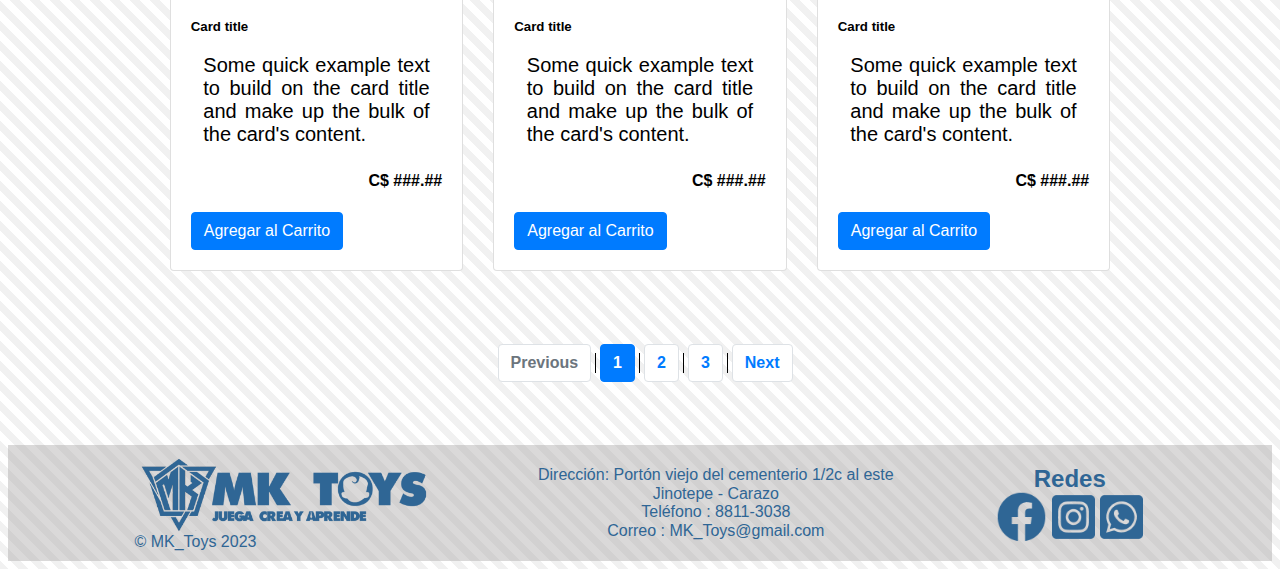
<file: Coleccion.html>
<!DOCTYPE html>
<html lang="en">
  <head>
    <meta charset="UTF-8" />
    <meta http-equiv="X-UA-Compatible" content="IE=edge" />
    <meta name="viewport" content="width=device-width, initial-scale=1.0" />
    <title>MK_Toys</title>
    <!-- <link rel="stylesheet" href="css/estilos.css" />-->
    <link
      rel="stylesheet"
      href="https://cdnjs.cloudflare.com/ajax/libs/font-awesome/5.15.3/css/all.min.css"
    />
    <link
      rel="stylesheet"
      href="https://cdnjs.cloudflare.com/ajax/libs/animate.css/4.1.1/animate.min.css"
    />
    <!-- Bootstrap CSS -->
    <link rel="stylesheet" href="css/bootstrap.css" />
  </head>

  <body>
    <header>
      <div class="LogoHeader">
        <img class="Logoimg" src="img/Logo.png" alt="MK_Toys" height="100" />
      </div>

      <div class="header-right">
        <form>
          <!-- Barra de Busqueda -->
          <input type="search" placeholder="Buscar" />
          <button type="submit">Buscar</button>
        </form>

        <nav>
          <!-- Enlaces de Navegacion -->

          <div class="menu-items">
            <ul>
              <li><a href="index.html">Inicio</a></li>
              <li><a href="Categoria.html">Categoría</a></li>
              <li><a href="Acerca de Nosotros.html">Acerca de Nosotros</a></li>
              <li><a href="Contacto.html">Contacto</a></li>
            </ul>
          </div>
        </nav>
      </div>

      <div class="cart">        
        <div class="menu-toggle">
          <ul class="nav nav-tabs">
            <li class="nav-item dropdown">
              <a
                class="nav-link dropdown-toggle"
                data-toggle="dropdown"
                href="#"
                role="button"
                aria-haspopup="true"
                aria-expanded="false"
                >Menu</a
              >
              <div class="dropdown-menu">
                <a class="dropdown-item" href="index.html">Inicio</a>
                <a class="dropdown-item" href="Categoria.html">Categoría</a>
                <a class="dropdown-item" href="Acerca de Nosotros.html">Nosotros</a>
                <a class="dropdown-item" href="Contacto.html">Contacto</a>
            </li>
          </ul>
        </div>
        <!-- Contenedor del carrito de compras -->
        <a href="Carrito.html"><i class="fas fa-shopping-cart"></i></a>
      </div>
    </header>

    <body>
      <section class="TituloPagina">
        <div class="TitulosBanner">
          <h1>COLECCION</h1>
          <img src="img/TituloPaginas.png" alt="BannerPagina" width="100%" />
        </div>
      </section>

      <section class="Coleccion">
        <div class="Titulos">
          <p>
            ¡Encuentra la pieza perfecta para tu colección en nuestra selección
            de objetos de colección! Ofrecemos una amplia variedad de figuras
            coleccionables, autos a escala, muñecos de acción y otros artículos
            de edición limitada para que puedas encontrar esa pieza única que
            estás buscando. Nuestros productos de colección son auténticos, de
            alta calidad y cuidadosamente seleccionados para asegurarnos de que
            obtengas el mejor valor para tu colección. Ya seas un coleccionista
            experimentado o estés comenzando tu colección, nuestra selección de
            objetos de colección te ofrece algo para todos los gustos y
            presupuestos. ¡Explora nuestra selección hoy mismo y encuentra tu
            próxima pieza de colección!
          </p>
        </div>

        <div class="GaleriasCategorias">
          <div class="row">
            <div class="col-sm-12 col-md-6 col-lg-3">
              <div class="card w-100">
                <img
                  src="img/Coleccion/Cole1.webp"
                  class="card-img-top"
                  alt="..."
                  height="300"
                  width="300"
                />
                <div class="card-body">
                  <h5 class="card-title">Card title</h5>
                  <p class="card-text">
                    Some quick example text to build on the card title and make
                    up the bulk of the card's content.
                  </p>
                  <h4>C$ ###.##</h4>
                  <a href="#" class="btn btn-primary">Agregar al Carrito</a>
                </div>
              </div>
            </div>

            <div class="col-sm-12 col-md-6 col-lg-3">
              <div class="card w-100">
                <img
                  src="img/Coleccion/Cole2.jfif"
                  class="card-img-top"
                  alt="..."
                  height="300"
                  width="300"
                />
                <div class="card-body">
                  <h5 class="card-title">Card title</h5>
                  <p class="card-text">
                    Some quick example text to build on the card title and make
                    up the bulk of the card's content.
                  </p>
                  <h4>C$ ###.##</h4>
                  <a href="#" class="btn btn-primary">Agregar al Carrito</a>
                </div>
              </div>
            </div>

            <div class="col-sm-12 col-md-6 col-lg-3">
              <div class="card w-100">
                <img
                  src="img/Coleccion/Cole3.jpg"
                  class="card-img-top"
                  alt="..."
                  height="300"
                  width="300"
                />
                <div class="card-body">
                  <h5 class="card-title">Card title</h5>
                  <p class="card-text">
                    Some quick example text to build on the card title and make
                    up the bulk of the card's content.
                  </p>
                  <h4>C$ ###.##</h4>
                  <a href="#" class="btn btn-primary">Agregar al Carrito</a>
                </div>
              </div>
            </div>
          </div>

          <div class="row">
            <div class="col-sm-12 col-md-6 col-lg-3">
              <div class="card w-100">
                <img
                  src="img/Coleccion/Cole4.webp"
                  class="card-img-top"
                  alt="..."
                  height="300"
                  width="300"
                />
                <div class="card-body">
                  <h5 class="card-title">Card title</h5>
                  <p class="card-text">
                    Some quick example text to build on the card title and make
                    up the bulk of the card's content.
                  </p>
                  <h4>C$ ###.##</h4>
                  <a href="#" class="btn btn-primary">Agregar al Carrito</a>
                </div>
              </div>
            </div>

            <div class="col-sm-12 col-md-6 col-lg-3">
              <div class="card w-100">
                <img
                  src="img/Coleccion/Cole5.jpg"
                  class="card-img-top"
                  alt="..."
                  height="300"
                  width="300"
                />
                <div class="card-body">
                  <h5 class="card-title">Card title</h5>
                  <p class="card-text">
                    Some quick example text to build on the card title and make
                    up the bulk of the card's content.
                  </p>
                  <h4>C$ ###.##</h4>
                  <a href="#" class="btn btn-primary">Agregar al Carrito</a>
                </div>
              </div>
            </div>

            <div class="col-sm-12 col-md-6 col-lg-3">
              <div class="card w-100">
                <img
                  src="img/Coleccion/Cole6.jpg"
                  class="card-img-top"
                  alt="..."
                  height="300"
                  width="300"
                />
                <div class="card-body">
                  <h5 class="card-title">Card title</h5>
                  <p class="card-text">
                    Some quick example text to build on the card title and make
                    up the bulk of the card's content.
                  </p>
                  <h4>C$ ###.##</h4>
                  <a href="#" class="btn btn-primary">Agregar al Carrito</a>
                </div>
              </div>
            </div>
          </div>
        </div>
      </section>

      <nav aria-label="..." class="Paginacion">
        <ul class="pagination">
          <li class="page-item disabled">
            <a class="page-link" href="#" tabindex="-1">Previous</a>
          </li>
          <li class="page-item active">
            <a class="page-link" href="#">1 <span class="sr-only">(current)</span></a>
          </li>
          <li class="page-item"><a class="page-link" href="#">2</a></li>
          <li class="page-item"><a class="page-link" href="#">3</a></li>
          <li class="page-item">
            <a class="page-link" href="#">Next</a>
          </li>
        </ul>
      </nav>

      <script src="js/jquery-3.3.1.min.js"></script>
      <script src="js/popper.min.js"></script>
      <script src="js/bootstrap.min.js"></script>
    </body>

    <footer>
      <div class="LogoFooter">
        <a href="index.html"
          ><img class="Logoimg" src="img/Logo.png" alt="MK_Toys"
        /></a>
        <p>© MK_Toys 2023</p>
      </div>

      <div class="DatosFooter">
        <a href="Mapa.html" class="link-sin-subrayado">
          <p class="Direccion">
            Dirección: Portón viejo del cementerio 1/2c al este
          </p>
        </a>
        <a href="Mapa.html" class="link-sin-subrayado">
          <p class="Direccion">Jinotepe - Carazo</p>
        </a>
        <p>Teléfono : 8811-3038</p>
        <p>Correo : MK_Toys@gmail.com</p>
      </div>

      <div class="RedesFooter">
        <h2>Redes</h2>
        <div class="imgredesfooter">
          <a href="https://www.facebook.com" target="_blank"
            ><img src="img/facebook.svg" alt="Facebook"
          /></a>
          <a href="https://www.instagram.com" target="_blank"
            ><img src="img/square-instagram.svg" alt="Instagram"
          /></a>
          <a href="https://www.whatsapp.com" target="_blank"
            ><img src="img/square-whatsapp.svg" alt="Whatsapp"
          /></a>
        </div>
      </div>
    </footer>
  </body>
</html>
</file>
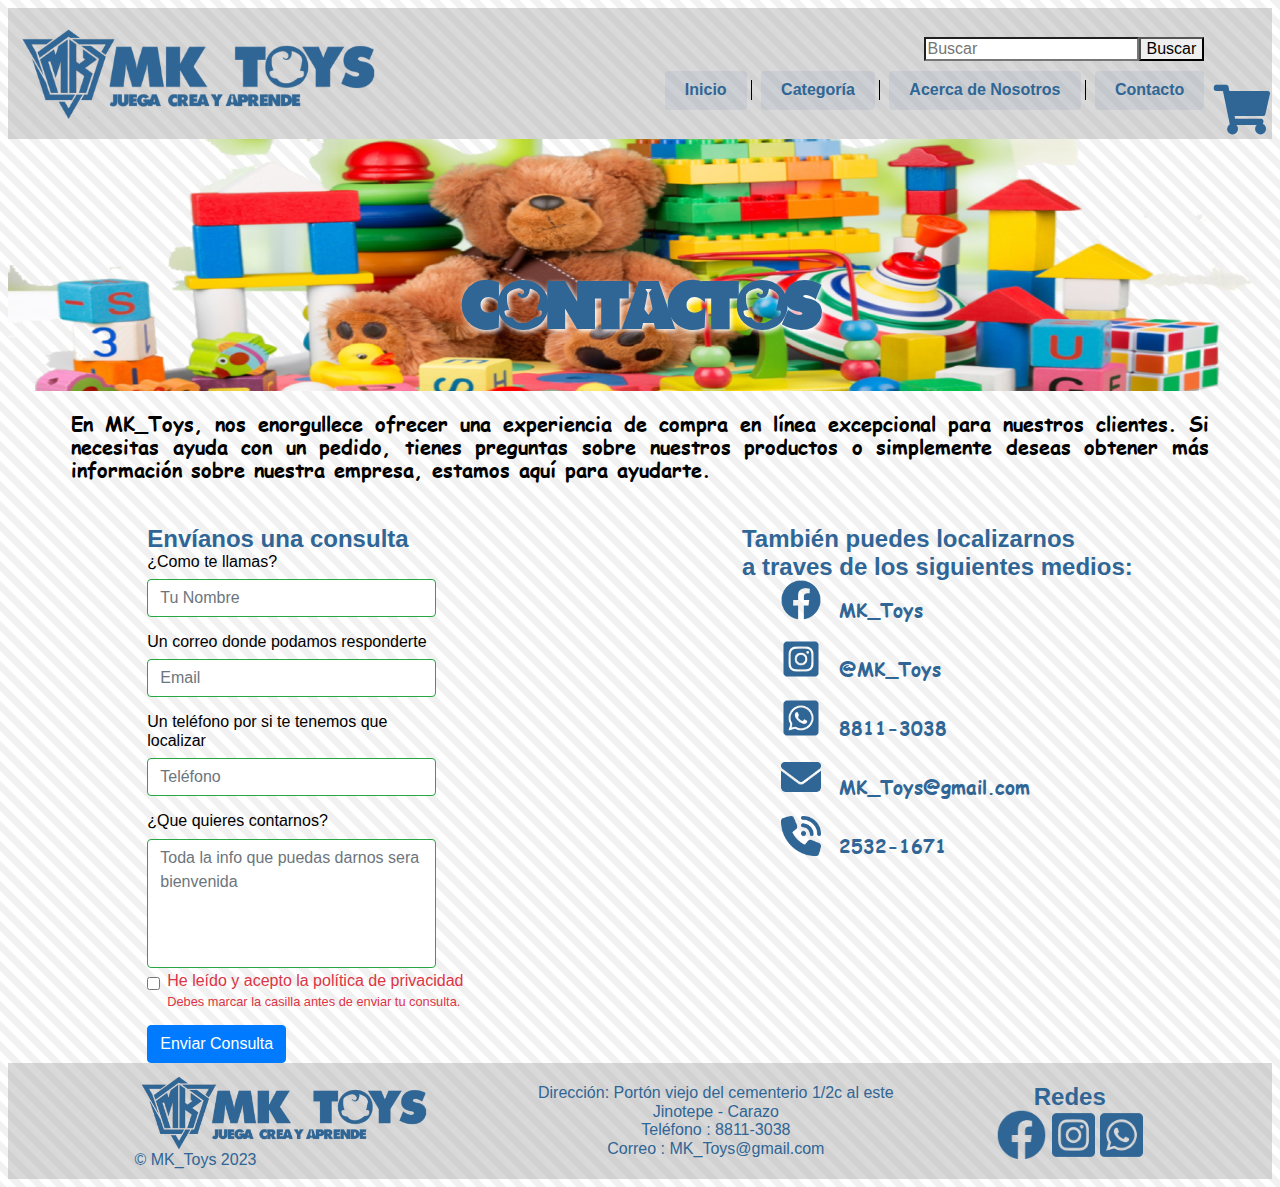
<file: Contacto.html>
<!DOCTYPE html>
<html lang="en">
  <head>
    <meta charset="UTF-8" />
    <meta http-equiv="X-UA-Compatible" content="IE=edge" />
    <meta name="viewport" content="width=device-width, initial-scale=1.0" />
    <title>MK_Toys</title>
    <!-- <link rel="stylesheet" href="css/estilos.css" />-->
    <link rel="stylesheet" href="https://cdnjs.cloudflare.com/ajax/libs/font-awesome/5.15.3/css/all.min.css" />
    <link rel="stylesheet" href="https://cdnjs.cloudflare.com/ajax/libs/animate.css/4.1.1/animate.min.css" />
    <!-- Bootstrap CSS -->
    <link rel="stylesheet" href="css/bootstrap.css"> 
  </head>

  <body>
    <header>
      <div class="LogoHeader">
        <img class="Logoimg" src="img/Logo.png" alt="MK_Toys" height="100" />
      </div>

      <div class="header-right">
        <form>
          <!-- Barra de Busqueda -->
          <input type="search" placeholder="Buscar" />
          <button type="submit">Buscar</button>
        </form>

        <nav>
          <!-- Enlaces de Navegacion -->

          <div class="menu-items">
            <ul>
              <li><a href="index.html">Inicio</a></li>
              <li><a href="Categoria.html">Categoría</a></li>
              <li><a href="Acerca de Nosotros.html">Acerca de Nosotros</a></li>
              <li><a href="Contacto.html">Contacto</a></li>
            </ul>
          </div>
        </nav>
      </div>

      <div class="cart">        
        <div class="menu-toggle">
          <ul class="nav nav-tabs">
            <li class="nav-item dropdown">
              <a
                class="nav-link dropdown-toggle"
                data-toggle="dropdown"
                href="#"
                role="button"
                aria-haspopup="true"
                aria-expanded="false"
                >Menu</a
              >
              <div class="dropdown-menu">
                <a class="dropdown-item" href="index.html">Inicio</a>
                <a class="dropdown-item" href="Categoria.html">Categoría</a>
                <a class="dropdown-item" href="Acerca de Nosotros.html">Nosotros</a>
                <a class="dropdown-item" href="Contacto.html">Contacto</a>
            </li>
          </ul>
        </div>
        <!-- Contenedor del carrito de compras -->
        <a href="Carrito.html"><i class="fas fa-shopping-cart"></i></a>
      </div>
    </header>

    <body>
      <section class="TituloPagina">
        <div class="TitulosBanner">
          <h1>CONTACTOS</h1>
          <img src="img/TituloPaginas.png" alt="BannerPagina" width="100%" />
        </div>
      </section>

      <section class="Contactos">
        <div class="Titulos">
          <p>
            En MK_Toys, nos enorgullece ofrecer una experiencia de compra en
            línea excepcional para nuestros clientes. Si necesitas ayuda con un
            pedido, tienes preguntas sobre nuestros productos o simplemente
            deseas obtener más información sobre nuestra empresa, estamos aquí
            para ayudarte.
          </p>
        </div>
      </section>

      <section class="Contacto">
      <form>
        <h2>Envíanos una consulta</h2>
        <div class="form-row">
          <div class="col-md-11 mb-3">
            <label for="validationServer01">¿Como te llamas?</label>
            <input type="text" class="form-control is-valid" id="validationServer01" placeholder="Tu Nombre" required>
          </div>
        </div>
        <div class="form-row">           
          <div class="col-md-11 mb-3">
            <label for="validationServer02">Un correo donde podamos responderte</label>
            <input type="text" class="form-control is-valid" id="validationServer02" placeholder="Email" required>
          </div>
        </div>
        <div class="form-row">           
          <div class="col-md-11 mb-3">
            <label for="validationServer03">Un teléfono por si te tenemos que localizar</label>
            <input type="text" class="form-control is-valid" id="validationServer03" placeholder="Teléfono" required>
          </div>
        </div>
        <div class="form-row form-row2">           
          <div class="col-md-10 mb-3">
            <label for="validationServer04">¿Que quieres contarnos?</label>
            <textarea class="form-control is-valid form-control2" id="validationServer04" placeholder="Toda la info que puedas darnos sera bienvenida" required></textarea></textarea>
            <!--<input type="text" class="form-control is-valid" id="validationServer04" placeholder="Toda la info que puedas darnos sera bienvenida" required>-->
          </div>
        </div>
        
        <div class="form-group">
          <div class="form-check">
            <input class="form-check-input is-invalid" type="checkbox" value="" id="invalidCheck3" required>
            <label class="form-check-label" for="invalidCheck3">
              He leído y acepto la política de privacidad
            </label>
            <div class="invalid-feedback">
              Debes marcar la casilla antes de enviar tu consulta.
            </div>
          </div>
        </div>
        <button class="btn btn-primary" type="submit">Enviar Consulta</button>
      </form>


      

        <div class="Redes">
          <div><h2>
            También puedes localizarnos <br> a traves de los siguientes medios:
          </h2>
        </div>
        <div class="Redes2">
          <a href="https://www.facebook.com" target="_blank"
            ><img src="img/facebook.svg" alt="Facebook" height="40" width="40"
          /></a>
          <a href="https://www.facebook.com" target="_blank"
            ><h3>&nbsp;&nbsp;MK_Toys</h3></a>
        </div>
        <div class="Redes2">
          <a href="https://www.instagram.com" target="_blank"
            ><img
              src="img/square-instagram.svg"
              alt="Instagram"
              height="40"
              width="40"
          /></a>
          <a href="https://www.instagram.com" target="_blank"
            ><h3>&nbsp;&nbsp;@MK_Toys</h3></a>
        </div>
        <div class="Redes2">
          <a href="https://www.whatsapp.com" target="_blank"
            ><img
              src="img/square-whatsapp.svg"
              alt="WhatsApp"
              height="40"
              width="40"
          /></a>
          <a href="https://www.whatsapp.com" target="_blank"
            ><h3>&nbsp;&nbsp;8811-3038</h3></a>
        </div>
        <div class="Redes2">
          <img
            src="img/envelope-solid.svg"
            alt="Correo"
            height="40"
            width="40"
          />
          
          <h3>&nbsp;&nbsp;MK_Toys@gmail.com</h3>
        </div>
        <div class="Redes2">
          <img
            src="img/phone-volume-solid.svg"
            alt="Teléfono"
            height="40"
            width="40"
          />
          <h3>&nbsp;&nbsp;2532-1671</h3>
        </div>
        </div>
      </section>


      
    <script src="js/jquery-3.3.1.min.js"></script>
    <script src="js/popper.min.js"></script>
    <script src="js/bootstrap.min.js"></script>
    </body>

    <footer>
      <div class="LogoFooter">
        <a href="index.html"
          ><img class="Logoimg" src="img/Logo.png" alt="MK_Toys"
        /></a>
        <p>© MK_Toys 2023</p>
      </div>

      <div class="DatosFooter">
        <a href="Mapa.html" class="link-sin-subrayado">
          <p class="Direccion">
            Dirección: Portón viejo del cementerio 1/2c al este
          </p>
        </a>
        <a href="Mapa.html" class="link-sin-subrayado">
          <p class="Direccion">Jinotepe - Carazo</p>
        </a>
        <p>Teléfono : 8811-3038</p>
        <p>Correo : MK_Toys@gmail.com</p>
      </div>

      <div class="RedesFooter">
        <h2>Redes</h2>
        <div class="imgredesfooter">
          <a href="https://www.facebook.com" target="_blank"
            ><img src="img/facebook.svg" alt="Facebook"
          /></a>
          <a href="https://www.instagram.com" target="_blank"
            ><img src="img/square-instagram.svg" alt="Instagram"
          /></a>
          <a href="https://www.whatsapp.com" target="_blank"
            ><img src="img/square-whatsapp.svg" alt="Whatsapp"
          /></a>
        </div>
      </div>
    </footer>
  </body>
</html>
</file>
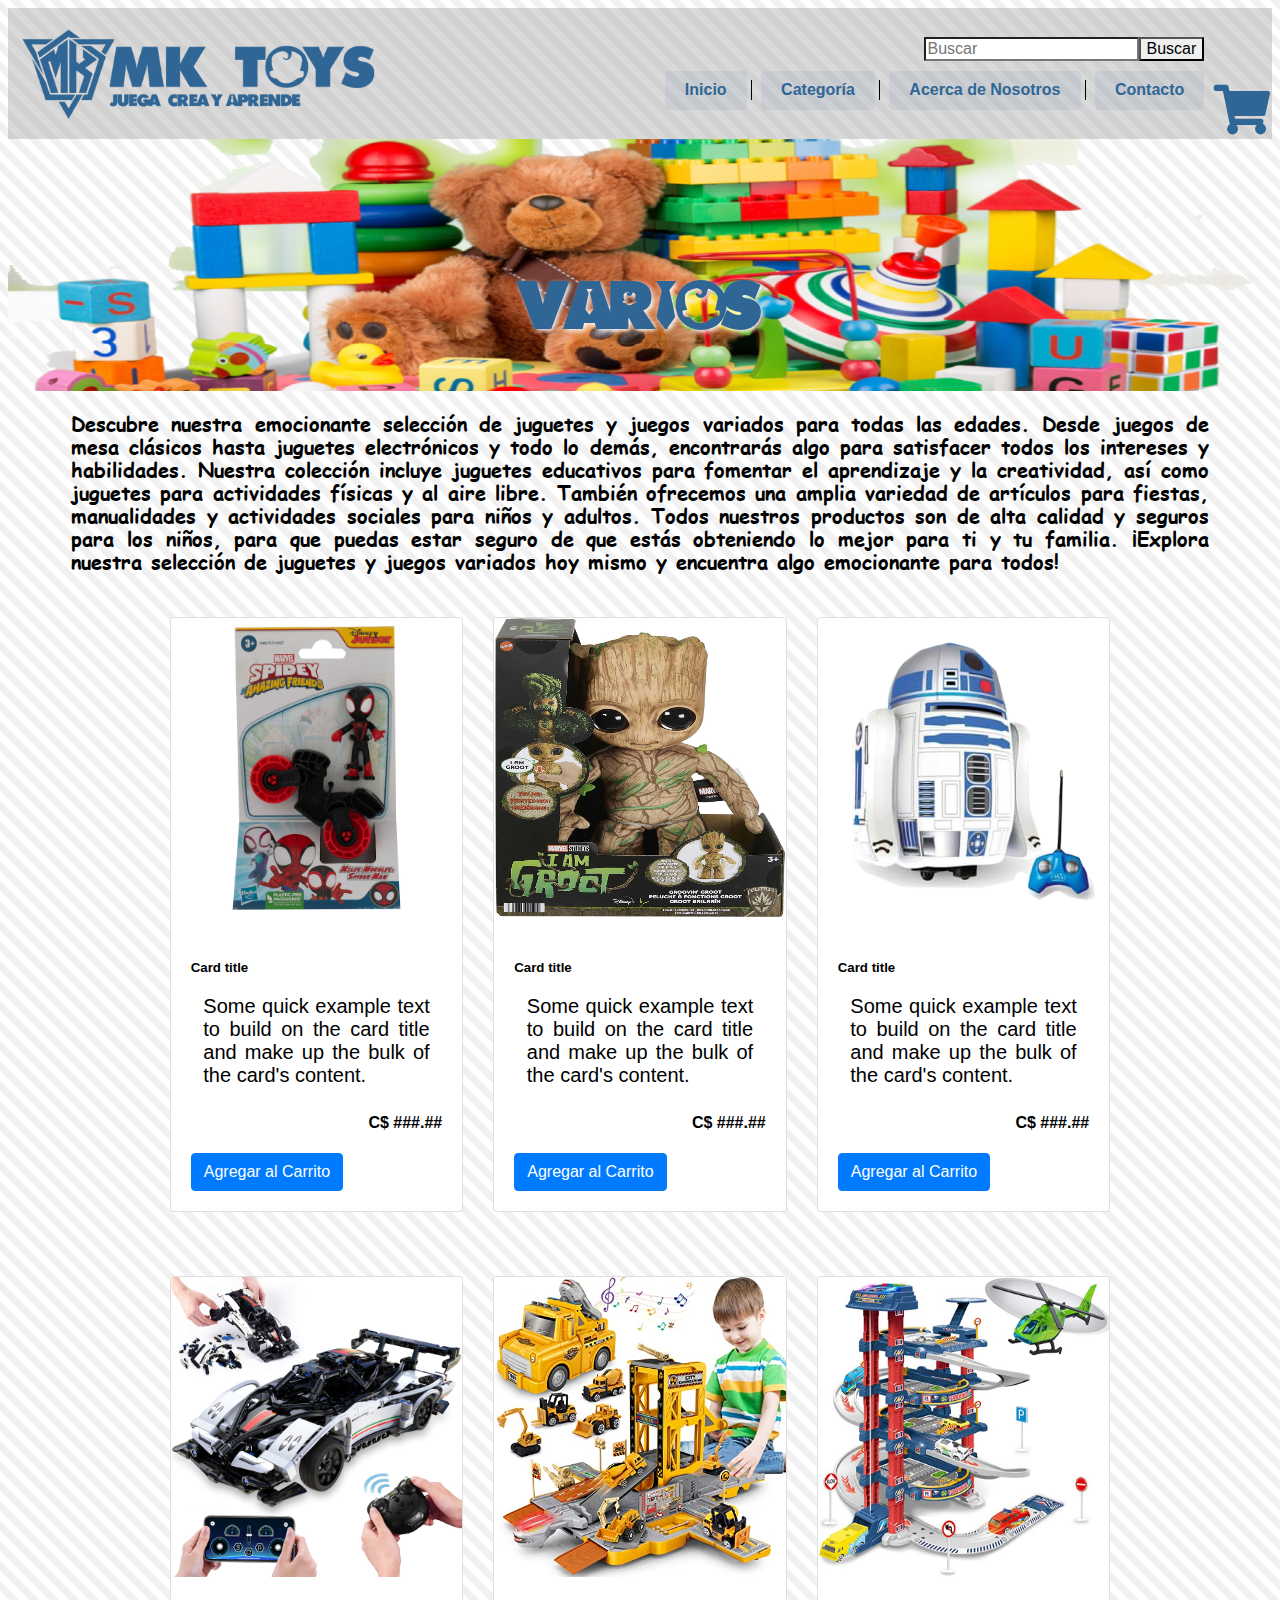
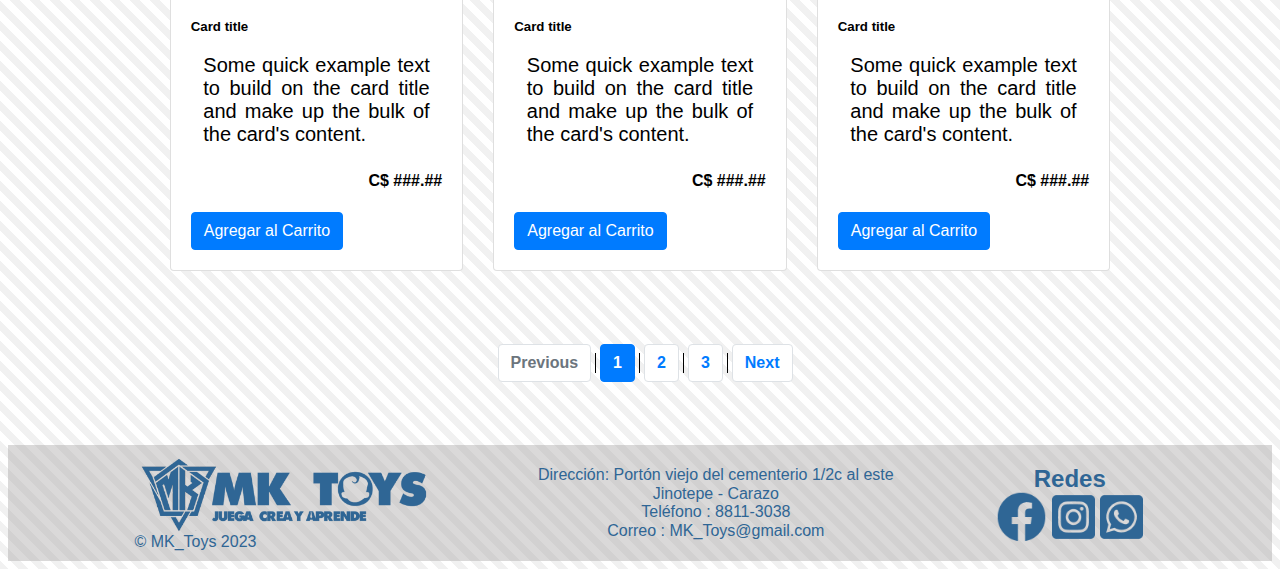
<file: Varios.html>
<!DOCTYPE html>
<html lang="en">
  <head>
    <meta charset="UTF-8" />
    <meta http-equiv="X-UA-Compatible" content="IE=edge" />
    <meta name="viewport" content="width=device-width, initial-scale=1.0" />
    <title>MK_Toys</title>
    <!-- <link rel="stylesheet" href="css/estilos.css" />-->
    <link
      rel="stylesheet"
      href="https://cdnjs.cloudflare.com/ajax/libs/font-awesome/5.15.3/css/all.min.css"
    />
    <link
      rel="stylesheet"
      href="https://cdnjs.cloudflare.com/ajax/libs/animate.css/4.1.1/animate.min.css"
    />
    <!-- Bootstrap CSS -->
    <link rel="stylesheet" href="css/bootstrap.css" />
  </head>

  <body>
    <header>
      <div class="LogoHeader">
        <img class="Logoimg" src="img/Logo.png" alt="MK_Toys" height="100" />
      </div>

      <div class="header-right">
        <form>
          <!-- Barra de Busqueda -->
          <input type="search" placeholder="Buscar" />
          <button type="submit">Buscar</button>
        </form>

        <nav>
          <!-- Enlaces de Navegacion -->

          <div class="menu-items">
            <ul>
              <li><a href="index.html">Inicio</a></li>
              <li><a href="Categoria.html">Categoría</a></li>
              <li><a href="Acerca de Nosotros.html">Acerca de Nosotros</a></li>
              <li><a href="Contacto.html">Contacto</a></li>
            </ul>
          </div>
        </nav>
      </div>

      <div class="cart">        
        <div class="menu-toggle">
          <ul class="nav nav-tabs">
            <li class="nav-item dropdown">
              <a
                class="nav-link dropdown-toggle"
                data-toggle="dropdown"
                href="#"
                role="button"
                aria-haspopup="true"
                aria-expanded="false"
                >Menu</a
              >
              <div class="dropdown-menu">
                <a class="dropdown-item" href="index.html">Inicio</a>
                <a class="dropdown-item" href="Categoria.html">Categoría</a>
                <a class="dropdown-item" href="Acerca de Nosotros.html">Nosotros</a>
                <a class="dropdown-item" href="Contacto.html">Contacto</a>
            </li>
          </ul>
        </div>
        <!-- Contenedor del carrito de compras -->
        <a href="Carrito.html"><i class="fas fa-shopping-cart"></i></a>
      </div>
    </header>

    <body>
      <section class="TituloPagina">
        <div class="TitulosBanner">
          <h1>VARIOS</h1>
          <img src="img/TituloPaginas.png" alt="BannerPagina" width="100%" />
        </div>
      </section>

      <section class="Varios">
        <div class="Titulos">
          <p>
            Descubre nuestra emocionante selección de juguetes y juegos variados
            para todas las edades. Desde juegos de mesa clásicos hasta juguetes
            electrónicos y todo lo demás, encontrarás algo para satisfacer todos
            los intereses y habilidades. Nuestra colección incluye juguetes
            educativos para fomentar el aprendizaje y la creatividad, así como
            juguetes para actividades físicas y al aire libre. También ofrecemos
            una amplia variedad de artículos para fiestas, manualidades y
            actividades sociales para niños y adultos. Todos nuestros productos
            son de alta calidad y seguros para los niños, para que puedas estar
            seguro de que estás obteniendo lo mejor para ti y tu familia.
            ¡Explora nuestra selección de juguetes y juegos variados hoy mismo y
            encuentra algo emocionante para todos!
          </p>
        </div>

        <div class="GaleriasCategorias">
          <div class="row">
            <div class="col-sm-12 col-md-6 col-lg-3">
              <div class="card w-100">
                <img
                  src="img/Varios/Varios 1.webp"
                  class="card-img-top"
                  alt="..."
                  height="300"
                  width="300"
                />
                <div class="card-body">
                  <h5 class="card-title">Card title</h5>
                  <p class="card-text">
                    Some quick example text to build on the card title and make
                    up the bulk of the card's content.
                  </p>
                  <h4>C$ ###.##</h4>
                  <a href="#" class="btn btn-primary">Agregar al Carrito</a>
                </div>
              </div>
            </div>

            <div class="col-sm-12 col-md-6 col-lg-3">
              <div class="card w-100">
                <img
                  src="img/Varios/Varios 2.jpg"
                  class="card-img-top"
                  alt="..."
                  height="300"
                  width="300"
                />
                <div class="card-body">
                  <h5 class="card-title">Card title</h5>
                  <p class="card-text">
                    Some quick example text to build on the card title and make
                    up the bulk of the card's content.
                  </p>
                  <h4>C$ ###.##</h4>
                  <a href="#" class="btn btn-primary">Agregar al Carrito</a>
                </div>
              </div>
            </div>

            <div class="col-sm-12 col-md-6 col-lg-3">
              <div class="card w-100">
                <img
                  src="img/Varios/Varios 3.png"
                  class="card-img-top"
                  alt="..."
                  height="300"
                  width="300"
                />
                <div class="card-body">
                  <h5 class="card-title">Card title</h5>
                  <p class="card-text">
                    Some quick example text to build on the card title and make
                    up the bulk of the card's content.
                  </p>
                  <h4>C$ ###.##</h4>
                  <a href="#" class="btn btn-primary">Agregar al Carrito</a>
                </div>
              </div>
            </div>
          </div>

          <div class="row">
            <div class="col-sm-12 col-md-6 col-lg-3">
              <div class="card w-100">
                <img
                  src="img/Varios/Varios 4.jpg"
                  class="card-img-top"
                  alt="..."
                  height="300"
                  width="300"
                />
                <div class="card-body">
                  <h5 class="card-title">Card title</h5>
                  <p class="card-text">
                    Some quick example text to build on the card title and make
                    up the bulk of the card's content.
                  </p>
                  <h4>C$ ###.##</h4>
                  <a href="#" class="btn btn-primary">Agregar al Carrito</a>
                </div>
              </div>
            </div>

            <div class="col-sm-12 col-md-6 col-lg-3">
              <div class="card w-100">
                <img
                  src="img/Varios/Varios 5.jpg"
                  class="card-img-top"
                  alt="..."
                  height="300"
                  width="300"
                />
                <div class="card-body">
                  <h5 class="card-title">Card title</h5>
                  <p class="card-text">
                    Some quick example text to build on the card title and make
                    up the bulk of the card's content.
                  </p>
                  <h4>C$ ###.##</h4>
                  <a href="#" class="btn btn-primary">Agregar al Carrito</a>
                </div>
              </div>
            </div>

            <div class="col-sm-12 col-md-6 col-lg-3">
              <div class="card w-100">
                <img
                  src="img/Varios/Varios 6.jpg"
                  class="card-img-top"
                  alt="..."
                  height="300"
                  width="300"
                />
                <div class="card-body">
                  <h5 class="card-title">Card title</h5>
                  <p class="card-text">
                    Some quick example text to build on the card title and make
                    up the bulk of the card's content.
                  </p>
                  <h4>C$ ###.##</h4>
                  <a href="#" class="btn btn-primary">Agregar al Carrito</a>
                </div>
              </div>
            </div>
          </div>
        </div>
      </section>


      <nav aria-label="..." class="Paginacion">
        <ul class="pagination">
          <li class="page-item disabled">
            <a class="page-link" href="#" tabindex="-1">Previous</a>
          </li>
          <li class="page-item active">
            <a class="page-link" href="#">1 <span class="sr-only">(current)</span></a>
          </li>
          <li class="page-item"><a class="page-link" href="#">2</a></li>
          <li class="page-item"><a class="page-link" href="#">3</a></li>
          <li class="page-item">
            <a class="page-link" href="#">Next</a>
          </li>
        </ul>
      </nav>

      <script src="js/jquery-3.3.1.min.js"></script>
      <script src="js/popper.min.js"></script>
      <script src="js/bootstrap.min.js"></script>
    </body>

    <footer>
      <div class="LogoFooter">
        <a href="index.html"
          ><img class="Logoimg" src="img/Logo.png" alt="MK_Toys"
        /></a>
        <p>© MK_Toys 2023</p>
      </div>

      <div class="DatosFooter">
        <a href="Mapa.html" class="link-sin-subrayado">
          <p class="Direccion">
            Dirección: Portón viejo del cementerio 1/2c al este
          </p>
        </a>
        <a href="Mapa.html" class="link-sin-subrayado">
          <p class="Direccion">Jinotepe - Carazo</p>
        </a>
        <p>Teléfono : 8811-3038</p>
        <p>Correo : MK_Toys@gmail.com</p>
      </div>

      <div class="RedesFooter">
        <h2>Redes</h2>
        <div class="imgredesfooter">
          <a href="https://www.facebook.com" target="_blank"
            ><img src="img/facebook.svg" alt="Facebook"
          /></a>
          <a href="https://www.instagram.com" target="_blank"
            ><img src="img/square-instagram.svg" alt="Instagram"
          /></a>
          <a href="https://www.whatsapp.com" target="_blank"
            ><img src="img/square-whatsapp.svg" alt="Whatsapp"
          /></a>
        </div>
      </div>
    </footer>
  </body>
</html>
</file>
<file: css/estilos.css>
/*FUENTE A UTILIZAR*/
@font-face {
    font-family: "BossBaby";
    src: url([data-uri]);
}

@font-face {
    font-family: 'ComicSans';
    src: url([data-uri]);
}

/*PROPIEDADES DEL ENCABEZADO Y PIE DE PAGINA*/
header {
    background-color: #acaaaa73;
    color: #fff;
    padding: 5px;
    display: flex;
    align-items: center;
    justify-content: space-between;
}

.LogoHeader {
    width: 30%;
}

.Logoimg {
    width: 100%;
    height: 70%;
}

.header-right {
    width: 65%;
}

.cart {
    padding-left: 10px;
    width: 5%;
}



footer {
    background-color: #acaaaa73;
    color: #2f6695;
    padding: 10px 10% 10px 10%;
    display: flex;
    align-items: center;
    justify-content: space-between;
}

.LogoFooter {
    width: 30%;
}

.DatosFooter {
    width: 55%;
    text-align: center;
}

.RedesFooter {
    width: 15%;
    text-align: center;
}

footer .RedesFooter img {
    width: 90%;
    height: 90%;
}

.imgredesfooter {
    display: flex;
    align-items: center;
    justify-content: center;
}

footer p,
h2 {
    margin-bottom: 0;
    margin-top: 0;
    color: #2f6695;
}


footer .Direccion:hover {
    text-decoration: underline;
    color: #2f6695;
}

/*CODIGO DEL CARRITO*/
.Detalle-de-Articulos,
.InfoPago {
    background-color: #71747517;
    border-radius: 10%;
}

/*CODIGO PARA LAS CATEGORIAS Y DESTACADOS*/
body .Destacados,
.Titulos {
    font-family: "BossBaby", ComicSans;
    color: #2f6695;
    text-align: center;

}

.Titulos p {
    font-family: ComicSans;
    color: #000000;
}

.Titulos h2,
h1 {
    color: #2f6695;
}

.TituloPagina {
    position: relative;
    /* Establecer posición relativa para el contenedor */
}

.TitulosBanner {
    font-family: "BossBaby", ComicSans;
    font-size: xx-large;
    color: #2f6695;
    text-align: center;
    text-shadow: 2px 2px 5px rgb(255, 255, 255);

}

.TitulosBanner h1 {
    position: absolute;
    /* Establecer posición absoluta para el título */
    top: 50%;
    /* Posicionar en el centro verticalmente */
    left: 50%;
    /* Posicionar en el centro horizontalmente */
    transform: translate(-50%, -50%);
    /* Ajustar para centrar completamente */
    z-index: 2;
    /* Asegurar que el título esté por encima de la imagen */
}

.TitulosBanner img {
    display: block;
    /* Asegurar que la imagen sea un bloque */
    width: 100%;
    /* Ajustar el ancho al 100% */
}



.link-sin-subrayado {
    text-decoration: none;
}

.link-sin-subrayado:hover {
    text-decoration: underline #2f6695;
}

body .SeccionCategorias,
.SeccionDestacados {
    font-family: "BossBaby", ComicSans;
    color: #2f6695;
    text-align: center;
    display: flex;
    align-items: center;
    justify-content: center;
}

body .Categoria {
    margin: 20px;
}

body .Destacado {
    margin: 5px;
}

body {
    background: linear-gradient(45deg, #ffffff 25%, #f1f1f1 25%, #f1f1f1 50%, #ffffff 50%, #ffffff 75%, #f1f1f1 75%);
    background-size: 20px 20px;
}


/*CODIGO PARA LA BARRA DE NAVEGACION Y BARRA DE BUSQUEDA*/
.header-right form,
nav {
    display: flex;
    justify-content: flex-end;
    --position: relative;
    --left: 35%;
    --margin-left: 300px;
}


nav {
    padding-top: 10px;
}

nav ul {
    list-style-type: none;
    margin: 0;
    padding: 0;
}

nav li {
    display: inline;
    margin-left: 10px;
    position: relative;
}

nav li:not(:last-child)::after {
    content: "";
    position: absolute;
    top: 50%;
    right: -5px;
    /* Ajusta el valor según el espacio que deseas entre los elementos */
    transform: translateY(-50%);
    height: 20px;
    width: 1px;
    background-color: #000000;
    /* Color de la barra de separación */
}

nav a {
    text-decoration: none;
    color: #2f6695;
    align-content: center;
    text-decoration: none;
    display: inline-block;
    padding: 10px 20px;
    background-color: #2f659515;
    border-radius: 4px;
    transition: background-color 0.3s ease, color 0.3s ease;
    font-weight: bold;
}

nav a:hover {
    color: rgb(255, 255, 255);
    background: #2f6695;
    text-decoration: underline;
}

/*CODIGO PARA EL CARRITO*/
.cart i {
    font-size: 50px;
    /* Cambia el tamaño del icono del carrito */
    color: #2f6695;
}

.cart a i {
    position: relative;
    /* Establece una posición relativa en el ícono */
}

.cart a i:hover::after {
    content: "GO!";
    /* Agrega el contenido "+" después del ícono al hacer hover */
    position: absolute;
    /* Establece una posición absoluta para el contenido */
    top: 38%;
    /* Alinea verticalmente el contenido en el centro */
    left: 60%;
    /* Alinea horizontalmente el contenido en el centro */
    transform: translate(-50%, -50%);
    /* Centra el contenido */
    font-size: 15px;
    /* Ajusta el tamaño de fuente del contenido */
    color: white;
    /* Cambia el color del contenido al hacer hover */
}





/*PROBANDO UBICAR EL LOGO EN EL MAPA*/
#map-container {
    height: 750px;
    width: 100%;
    display: flex;
    justify-content: center;
    align-items: center;
}


/*PRUEBA EL GRID*/
.GridCategoriaLego {
    display: grid;
    grid: 5% auto 5% / repeat(3, 33.33%);
    grid-template-areas:
        "img h1 h1"
        "img p p"
        "img p p"
    ;
}

.GridCategoriaColeccion {
    display: grid;
    grid: 5% auto 5% / repeat(3, 33.33%);
    grid-template-areas:
        "h1 h1 img"
        "p p img"
        "p p img"
    ;
}

.GridCategoriaVarios {
    display: grid;
    grid: 5% auto 5% / repeat(3, 33.33%);
    grid-template-areas:
        "img h1 h1"
        "img p p"
        "img p p"
    ;
}

.h1Grid {
    grid-area: h1;

}

.pGrid {
    grid-area: p;
    display: flex;
    align-items: center;
    text-align: justify;
    font-size: 20px;
    padding: 0% 5% 2%;

}

.imgGrid {
    grid-area: img;
}



/*Codigo para los parrafos */
.AcercadeNosotros p {
    text-align: justify;
    font-size: 20px;
    padding: 0% 5% 2%;
    --padding-left: 5%;
    --padding-right: 5%;
    --padding-bottom: 2%;

}

.Lego p {
    text-align: justify;
    font-size: 20px;
    padding: 0% 5% 2%;
    --padding-left: 5%;
    --padding-right: 5%;
    --padding-bottom: 2%;
}

.Coleccion p {
    text-align: justify;
    font-size: 20px;
    padding: 0% 5% 2%;
    --padding-left: 5%;
    --padding-right: 5%;
    --padding-bottom: 2%;
}

.Varios p {
    text-align: justify;
    font-size: 20px;
    padding: 0% 5% 2%;
    --padding-left: 5%;
    --padding-right: 5%;
    --padding-bottom: 2%;
}

.Contactos p {
    text-align: justify;
    font-size: 20px;
    padding: 0% 5% 2%;
    --padding-left: 5%;
    --padding-right: 5%;
    --padding-bottom: 2%;
}


/*EBNTRADA DEL LOGO*/
.Logoimg {
    transition: transform 0.5s ease-in-out;
  }
  
  .Logoimg:hover {
    transform: rotate(360deg);
  }



/*CODIGO DEL CARRUSEL*/
.container {
    width: 100%;
    padding-right: 15px;
    padding-left: 15px;
    margin-right: auto;
    margin-left: auto;
}

@media (min-width: 576px) {
    .container {
        max-width: 540px;
    }
}

@media (min-width: 768px) {
    .container {
        max-width: 720px;
    }
}

@media (min-width: 992px) {
    .container {
        max-width: 960px;
    }
}

@media (min-width: 1200px) {
    .container {
        max-width: 1140px;
    }
}

.container-fluid {
    width: 100%;
    padding-right: 15px;
    padding-left: 15px;
    margin-right: auto;
    margin-left: auto;
}

.row {
    display: -ms-flexbox;
    display: flex;
    -ms-flex-wrap: wrap;
    flex-wrap: wrap;
    margin-right: -15px;
    margin-left: -15px;
}

.col {
    -ms-flex-preferred-size: 0;
    flex-basis: 0;
    -ms-flex-positive: 1;
    flex-grow: 1;
    max-width: 100%;
}

.d-block {
    display: block !important;
}

.carousel {
    position: relative;
}

.carousel-inner {
    position: relative;
    width: 100%;
    overflow: hidden;
}

.carousel-item {
    position: relative;
    display: none;
    -ms-flex-align: center;
    align-items: center;
    width: 100%;
    -webkit-backface-visibility: hidden;
    backface-visibility: hidden;
    -webkit-perspective: 1000px;
    perspective: 1000px;
}

.carousel-item.active,
.carousel-item-next,
.carousel-item-prev {
    display: block;
    transition: -webkit-transform 0.6s ease;
    transition: transform 0.6s ease;
    transition: transform 0.6s ease, -webkit-transform 0.6s ease;
}

@media screen and (prefers-reduced-motion: reduce) {

    .carousel-item.active,
    .carousel-item-next,
    .carousel-item-prev {
        transition: none;
    }
}

.carousel-item-next,
.carousel-item-prev {
    position: absolute;
    top: 0;
}

.carousel-item-next.carousel-item-left,
.carousel-item-prev.carousel-item-right {
    -webkit-transform: translateX(0);
    transform: translateX(0);
}

@supports ((-webkit-transform-style: preserve-3d) or (transform-style: preserve-3d)) {

    .carousel-item-next.carousel-item-left,
    .carousel-item-prev.carousel-item-right {
        -webkit-transform: translate3d(0, 0, 0);
        transform: translate3d(0, 0, 0);
    }
}

.carousel-item-next,
.active.carousel-item-right {
    -webkit-transform: translateX(100%);
    transform: translateX(100%);
}

@supports ((-webkit-transform-style: preserve-3d) or (transform-style: preserve-3d)) {

    .carousel-item-next,
    .active.carousel-item-right {
        -webkit-transform: translate3d(100%, 0, 0);
        transform: translate3d(100%, 0, 0);
    }
}

.carousel-item-prev,
.active.carousel-item-left {
    -webkit-transform: translateX(-100%);
    transform: translateX(-100%);
}

@supports ((-webkit-transform-style: preserve-3d) or (transform-style: preserve-3d)) {

    .carousel-item-prev,
    .active.carousel-item-left {
        -webkit-transform: translate3d(-100%, 0, 0);
        transform: translate3d(-100%, 0, 0);
    }
}

.carousel-fade .carousel-item {
    opacity: 0;
    transition-duration: .6s;
    transition-property: opacity;
}

.carousel-fade .carousel-item.active,
.carousel-fade .carousel-item-next.carousel-item-left,
.carousel-fade .carousel-item-prev.carousel-item-right {
    opacity: 1;
}

.carousel-fade .active.carousel-item-left,
.carousel-fade .active.carousel-item-right {
    opacity: 0;
}

.carousel-fade .carousel-item-next,
.carousel-fade .carousel-item-prev,
.carousel-fade .carousel-item.active,
.carousel-fade .active.carousel-item-left,
.carousel-fade .active.carousel-item-prev {
    -webkit-transform: translateX(0);
    transform: translateX(0);
}

@supports ((-webkit-transform-style: preserve-3d) or (transform-style: preserve-3d)) {

    .carousel-fade .carousel-item-next,
    .carousel-fade .carousel-item-prev,
    .carousel-fade .carousel-item.active,
    .carousel-fade .active.carousel-item-left,
    .carousel-fade .active.carousel-item-prev {
        -webkit-transform: translate3d(0, 0, 0);
        transform: translate3d(0, 0, 0);
    }
}

.carousel-control-prev,
.carousel-control-next {
    position: absolute;
    top: 0;
    bottom: 0;
    display: -ms-flexbox;
    display: flex;
    -ms-flex-align: center;
    align-items: center;
    -ms-flex-pack: center;
    justify-content: center;
    width: 15%;
    color: #ffffff;
    text-align: center;
    opacity: 0.5;
}

.carousel-control-prev:hover,
.carousel-control-prev:focus,
.carousel-control-next:hover,
.carousel-control-next:focus {
    color: #ffffff;
    text-decoration: none;
    outline: 0;
    opacity: .9;
}

.carousel-control-prev {
    left: 0;
}

.carousel-control-next {
    right: 0;
}

.carousel-control-prev-icon,
.carousel-control-next-icon {
    display: inline-block;
    width: 20px;
    height: 20px;
    background: transparent no-repeat center center;
    background-size: 100% 100%;
}

.carousel-control-prev-icon {
    background-image: url("data:image/svg+xml;charset=utf8,%3Csvg xmlns='http://www.w3.org/2000/svg' fill='%23fff' viewBox='0 0 8 8'%3E%3Cpath d='M5.25 0l-4 4 4 4 1.5-1.5-2.5-2.5 2.5-2.5-1.5-1.5z'/%3E%3C/svg%3E");
}

.carousel-control-next-icon {
    background-image: url("data:image/svg+xml;charset=utf8,%3Csvg xmlns='http://www.w3.org/2000/svg' fill='%23fff' viewBox='0 0 8 8'%3E%3Cpath d='M2.75 0l-1.5 1.5 2.5 2.5-2.5 2.5 1.5 1.5 4-4-4-4z'/%3E%3C/svg%3E");
}

.carousel-indicators {
    position: absolute;
    right: 0;
    bottom: 10px;
    left: 0;
    z-index: 15;
    display: -ms-flexbox;
    display: flex;
    -ms-flex-pack: center;
    justify-content: center;
    padding-left: 0;
    margin-right: 15%;
    margin-left: 15%;
    list-style: none;
}

.carousel-indicators li {
    position: relative;
    -ms-flex: 0 1 auto;
    flex: 0 1 auto;
    width: 30px;
    height: 3px;
    margin-right: 3px;
    margin-left: 3px;
    text-indent: -999px;
    cursor: pointer;
    background-color: rgba(255, 255, 255, 0.5);
}

.carousel-indicators li::before {
    position: absolute;
    top: -10px;
    left: 0;
    display: inline-block;
    width: 100%;
    height: 10px;
    content: "";
}

.carousel-indicators li::after {
    position: absolute;
    bottom: -10px;
    left: 0;
    display: inline-block;
    width: 100%;
    height: 10px;
    content: "";
}

.carousel-indicators .active {
    background-color: #2f6695;
}

.carousel-caption {
    position: absolute;
    right: 15%;
    bottom: 20px;
    left: 15%;
    z-index: 10;
    padding-top: 20px;
    padding-bottom: 20px;
    color: #fff;
    text-align: center;
}

.carousel-caption h3 {
    font-size: 2.4rem;
}

.bloque-info p {
    font-size: 1.4rem;
}

.btn-success {
    font-size: 1.2rem !important;

    background-color: #1a903d;
    width: 200px;
    height: auto;
    padding: 1rem;
}


.slide {
    /* Centrar horizontalmente */
    margin-left: auto;
    margin-right: auto;
}



.slide .carousel-inner .carousel-item img {
    width: 100%;
    height: 70vh;
    object-fit: cover;
}
</file>
